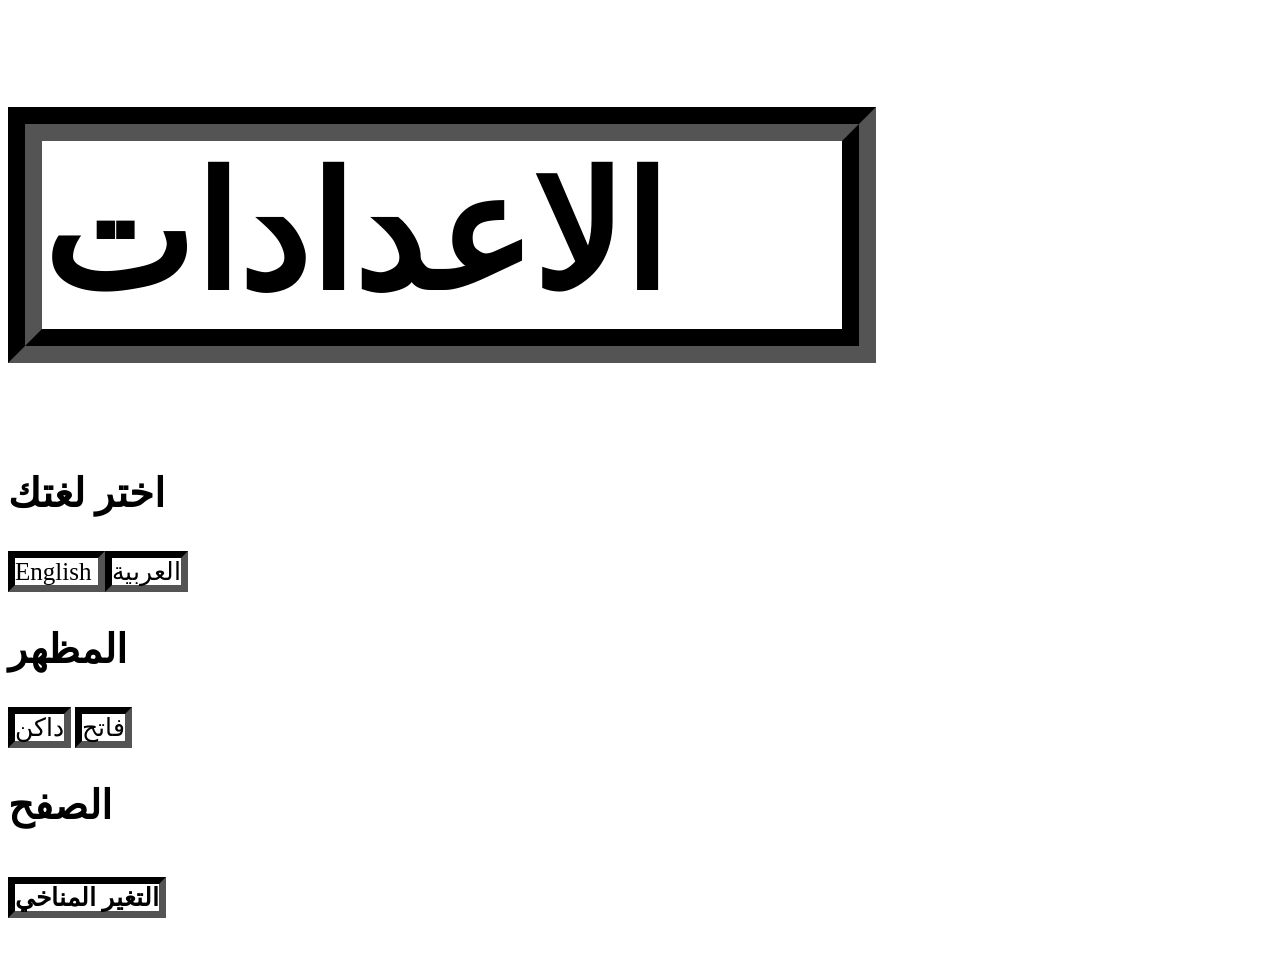
<file: arabic-climate-settings.html>
<!DOCTYPE html>
<html>

<head>
  <meta charset="UTF-8">
  <meta name="viewport" content="width=device-width, initial-scale=1">
  <title>MA3LOMATY settings</title>
  <link rel="stylesheet" href="st.css">
</head>
<body>
  <h1>الاعدادات</h1>
  <h3>اختر لغتك</h3>
  <a href="climate.html"> English </a> 
  <a href="arabic-climate.html">العربية</a>
  <h3>المظهر</h3>
  <a href="arabic-climate.html"> فاتح</a>
  <a href="dark-arabic-climate.html">داكن</a>
  <h3>الصفح<h3>
   <a href="arabic-climate.html">التغير المناخي </a>
</body>

</html>
</file>
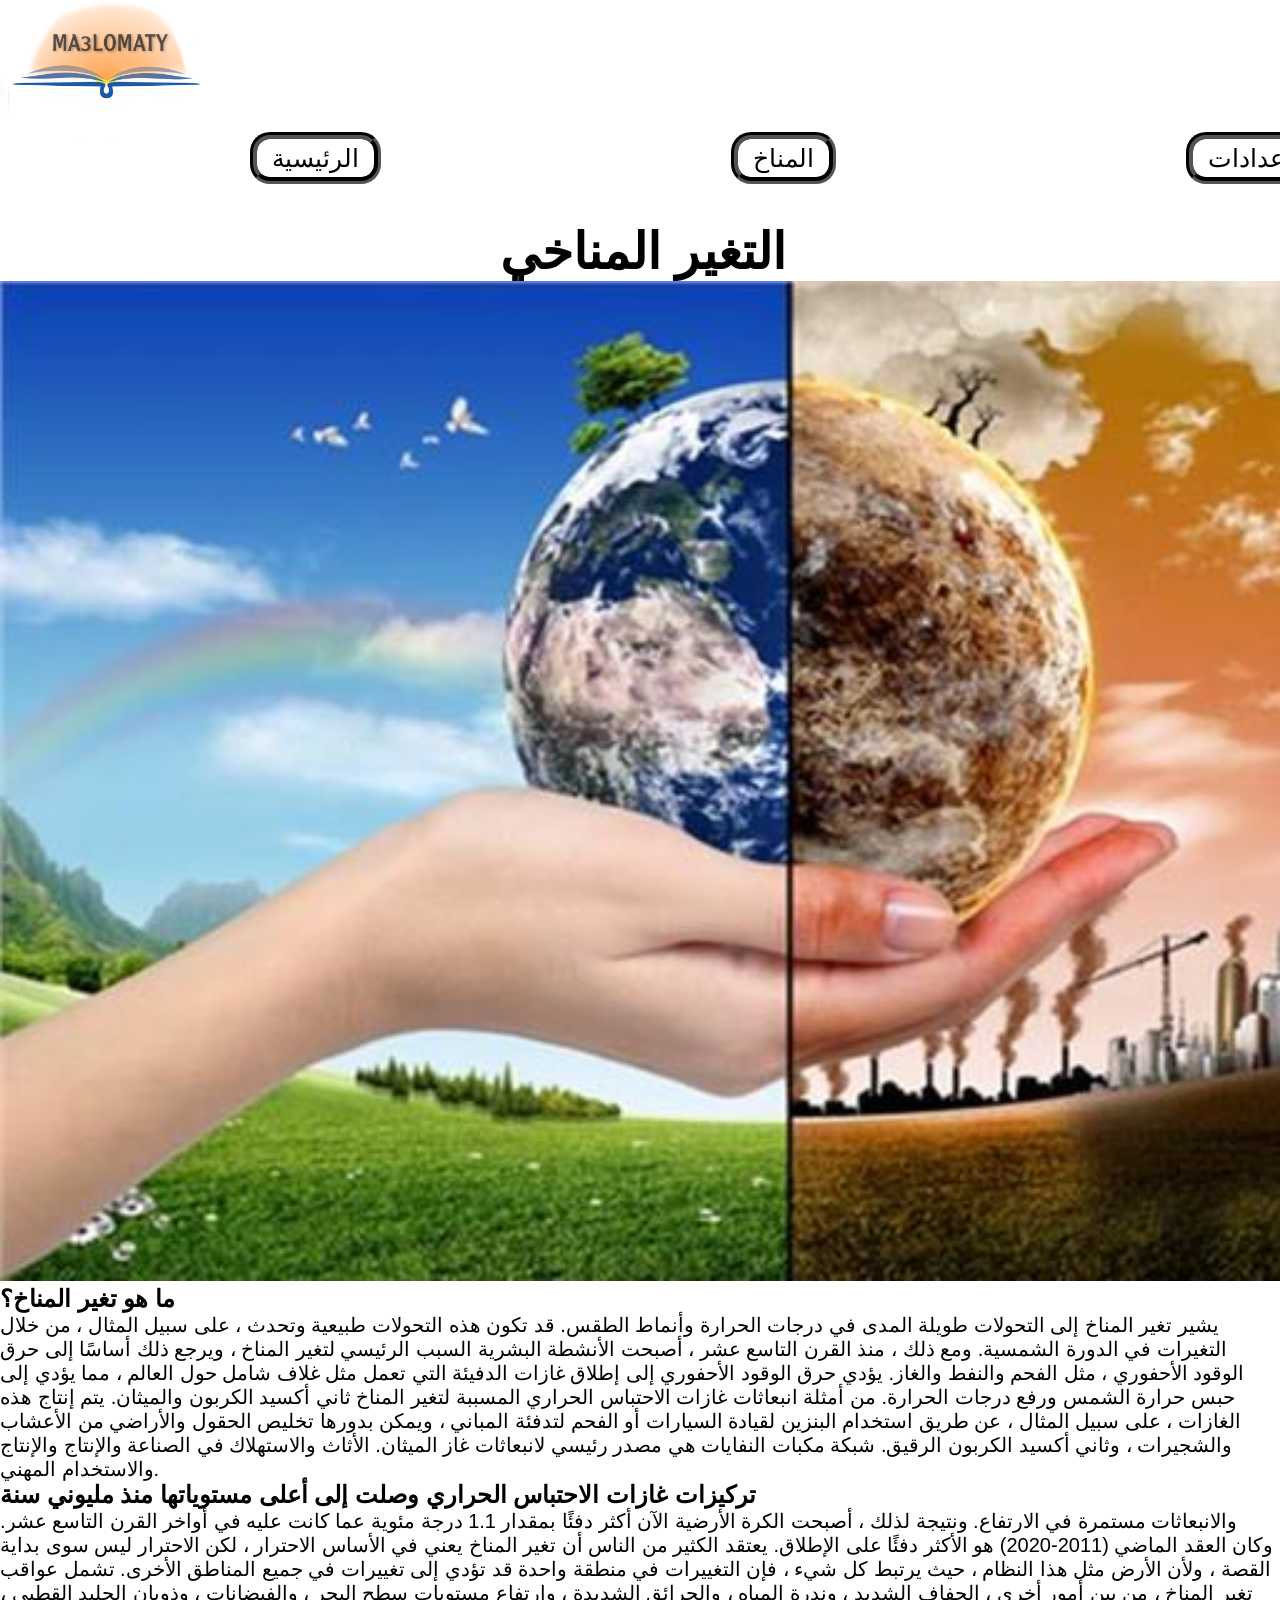
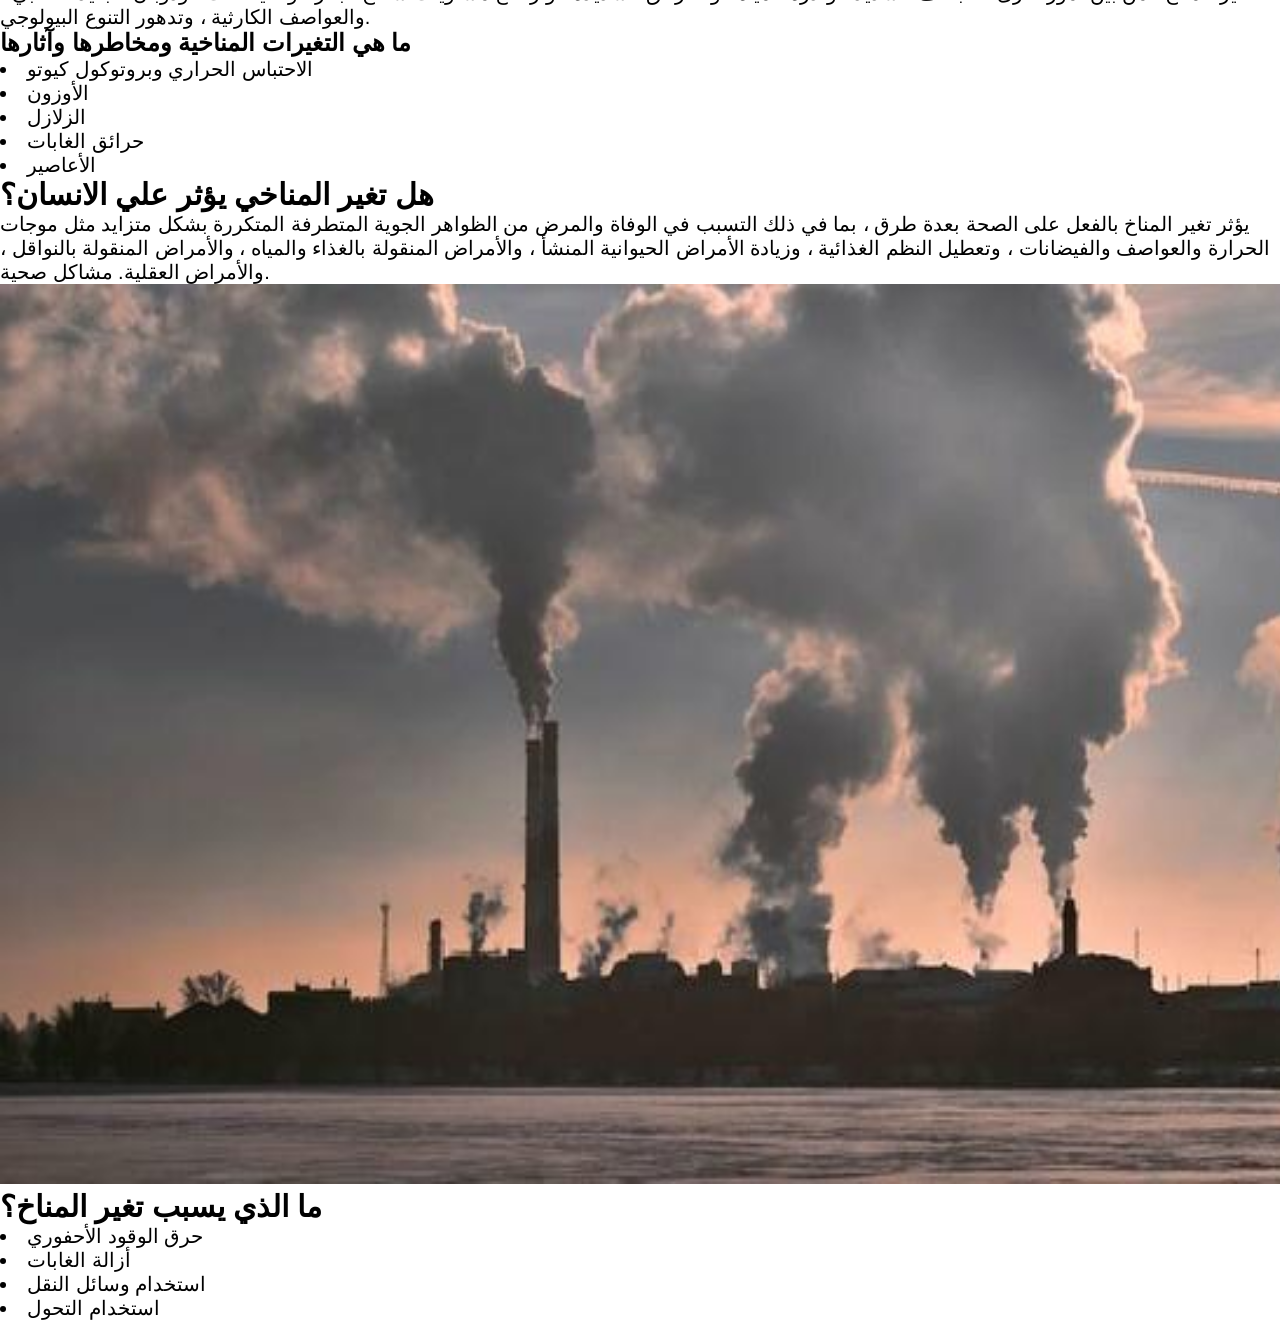
<file: arabic-climate.html>
<!DOCTYPE html>
<html lang="en">
<head>
  <meta charset="UTF-8">
  <meta http-equiv="X-UA-Compatible" content="IE=Edge">
   <meta name="description" content="information about climate change">
  <title>MA3LOMATY</title>
  <link rel="stylesheet" href="p2.css">
</head>
<body>
  <img src="1.png"alt="logo" width="200px">
    <header>
      <ul>
        <li><a href="index.html">الرئيسية</a></li>
        <li><a href="#">المناخ</a></li>
        <li><a href="arabic-climate-settings.html">الاعدادات</a></li>
      </ul>
    </header>
    <h1>التغير المناخي</h1>
<img src="5.jpg" alt="photo" width="1500px">
<h2>ما هو تغير المناخ؟</h2>
<p>يشير تغير المناخ إلى التحولات طويلة المدى في درجات الحرارة وأنماط الطقس. قد تكون هذه التحولات طبيعية وتحدث ، على سبيل المثال ، من خلال التغيرات في الدورة الشمسية. ومع ذلك ، منذ القرن التاسع عشر ، أصبحت الأنشطة البشرية السبب الرئيسي لتغير المناخ ، ويرجع ذلك أساسًا إلى حرق الوقود الأحفوري ، مثل الفحم والنفط والغاز. يؤدي حرق الوقود الأحفوري إلى إطلاق غازات الدفيئة التي تعمل مثل غلاف شامل حول العالم ، مما يؤدي إلى حبس حرارة الشمس ورفع درجات الحرارة. من أمثلة انبعاثات غازات الاحتباس الحراري المسببة لتغير المناخ ثاني أكسيد الكربون والميثان. يتم إنتاج هذه الغازات ، على سبيل المثال ، عن طريق استخدام البنزين لقيادة السيارات أو الفحم لتدفئة المباني ، ويمكن بدورها تخليص الحقول والأراضي من الأعشاب والشجيرات ، وثاني أكسيد الكربون الرقيق. شبكة مكبات النفايات هي مصدر رئيسي لانبعاثات غاز الميثان. الأثاث والاستهلاك في الصناعة والإنتاج والإنتاج والاستخدام المهني.</p>
<h2>
تركيزات غازات الاحتباس الحراري وصلت إلى أعلى مستوياتها منذ مليوني سنة</h2>
<p>
والانبعاثات مستمرة في الارتفاع. ونتيجة لذلك ، أصبحت الكرة الأرضية الآن أكثر دفئًا بمقدار 1.1 درجة مئوية عما كانت عليه في أواخر القرن التاسع عشر. وكان العقد الماضي (2011-2020) هو الأكثر دفئًا على الإطلاق. يعتقد الكثير من الناس أن تغير المناخ يعني في الأساس الاحترار ، لكن الاحترار ليس سوى بداية القصة ، ولأن الأرض مثل هذا النظام ، حيث يرتبط كل شيء ، فإن التغييرات في منطقة واحدة قد تؤدي إلى تغييرات في جميع المناطق الأخرى. تشمل عواقب تغير المناخ ، من بين أمور أخرى ، الجفاف الشديد ، وندرة المياه ، والحرائق الشديدة ، وارتفاع مستويات سطح البحر ، والفيضانات ، وذوبان الجليد القطبي ، والعواصف الكارثية ، وتدهور التنوع البيولوجي.
</p>
<h2> ما هي التغيرات المناخية ومخاطرها وآثارها </h2>
  <li> الاحتباس الحراري وبروتوكول كيوتو </li>
  <li> الأوزون </ li>
  <li> الزلازل </ li>
  <li> حرائق الغابات </ li>
  <li> الأعاصير </ li>
<h2>هل تغير المناخي يؤثر علي الانسان؟</h2>
<p>يؤثر تغير المناخ بالفعل على الصحة بعدة طرق ، بما في ذلك التسبب في الوفاة والمرض من الظواهر الجوية المتطرفة المتكررة بشكل متزايد مثل موجات الحرارة والعواصف والفيضانات ، وتعطيل النظم الغذائية ، وزيادة الأمراض الحيوانية المنشأ ، والأمراض المنقولة بالغذاء والمياه ، والأمراض المنقولة بالنواقل ، والأمراض العقلية. مشاكل صحية.</p>
<img src="3.jpg" alt="photo" width="1500px" height="900px">
<h2>ما الذي يسبب تغير المناخ؟</h2>
<li>حرق الوقود الأحفوري</li>
<li>أزالة الغابات</li>
<li>استخدام وسائل النقل</li>
<li>استخدام التحول</li>
  <script>
    window.alert('اهلاً بك في صفحة تغير المناخ!')
  </script>
</body>
</html>
</file>
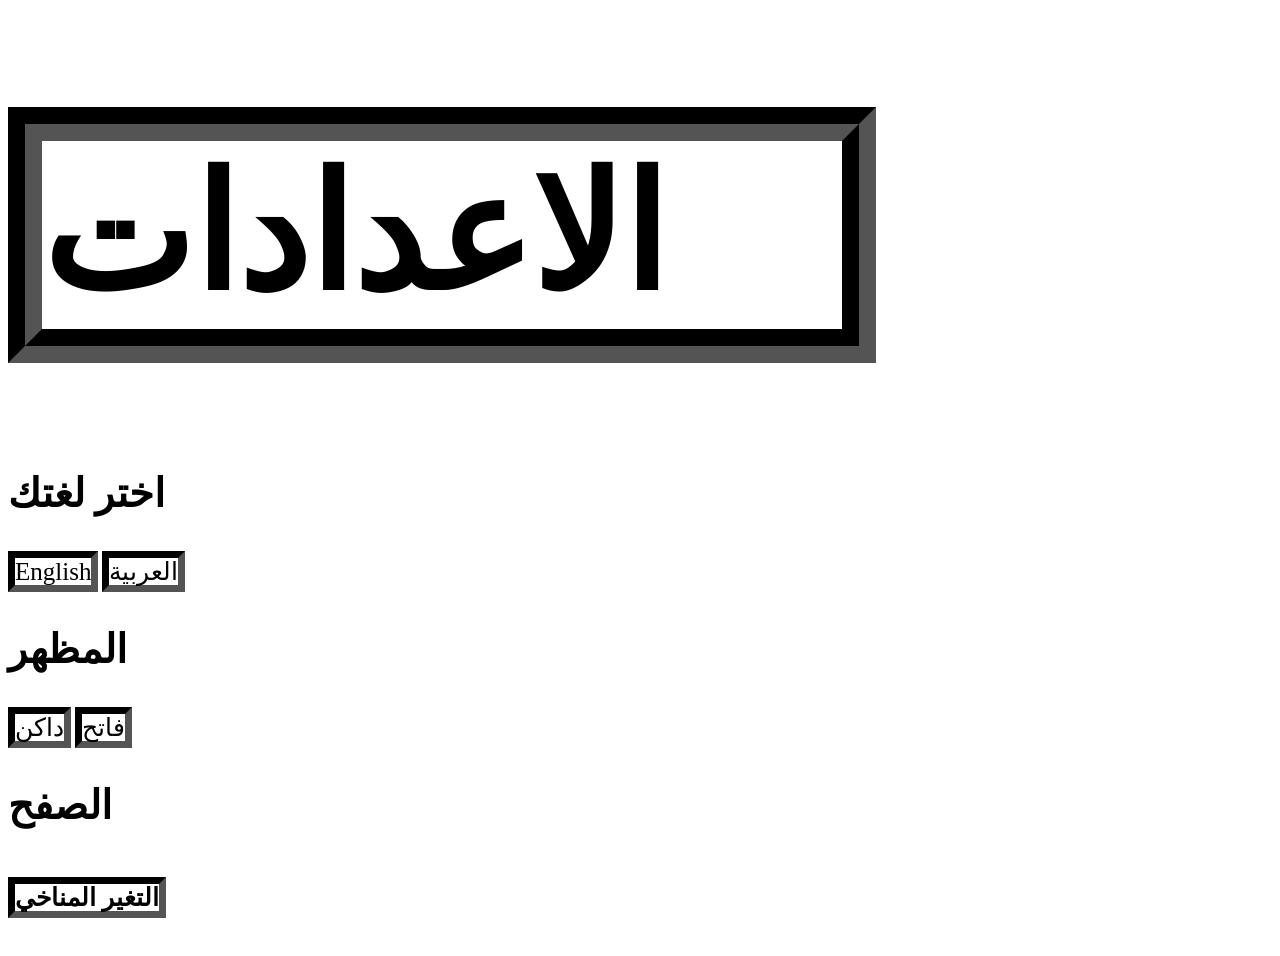
<file: arabic-home-settings.html>
<!DOCTYPE html>
<html>

<head>
  <meta charset="UTF-8">
  <meta name="viewport" content="width=device-width, initial-scale=1">
  <title>MA3LOMATY settings</title>
  <link rel="stylesheet" href="ss.css">
</head>

<body>
  <h1>الاعدادات</h1>
  <h3>اختر لغتك</h3>
  <a href="index.html"> English</a> 
  <a href="arabic-home.html">العربية</a>
  <h3>المظهر</h3>
  <a href="arabic-home.html"> فاتح</a>
  <a href="dark-arabic-home.html">داكن</a>
  <h3>الصفح<h3>
   <a href="climate.html">التغير المناخي </a>
</body>

</html>
</file>
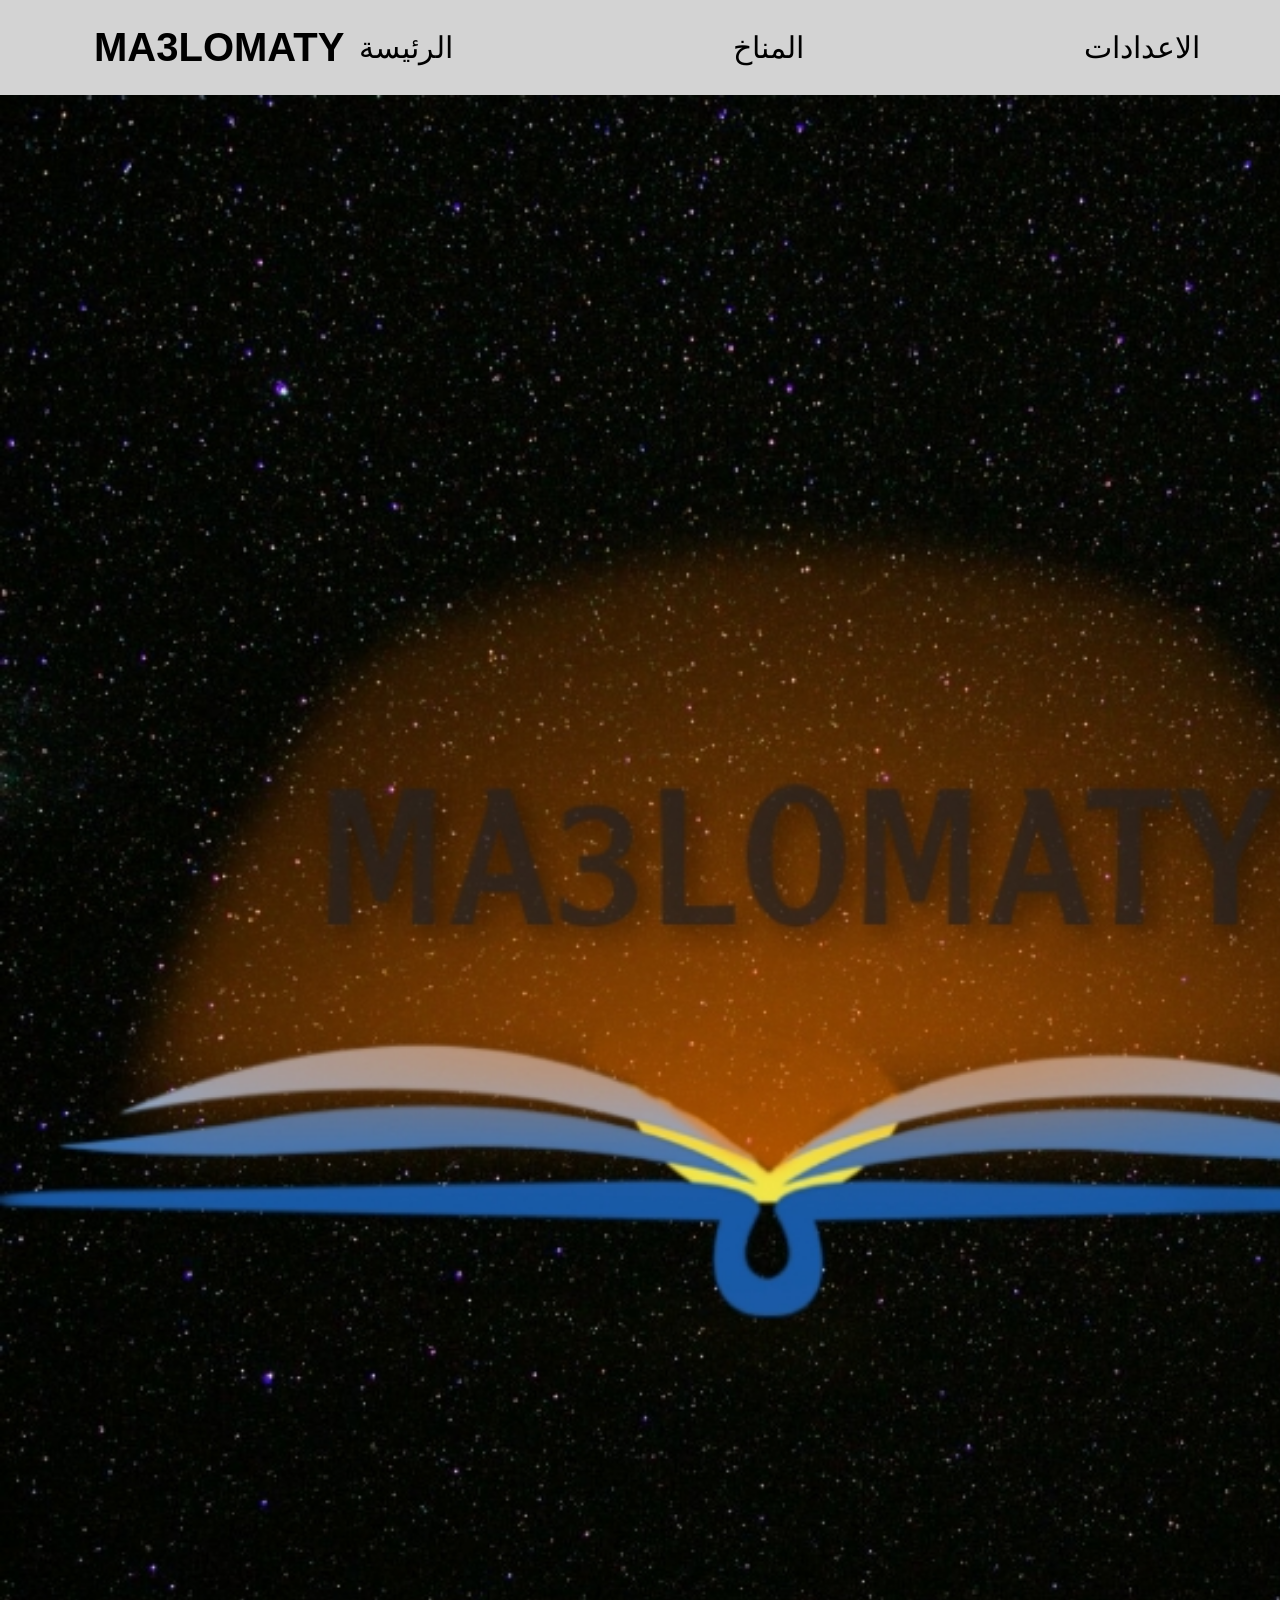
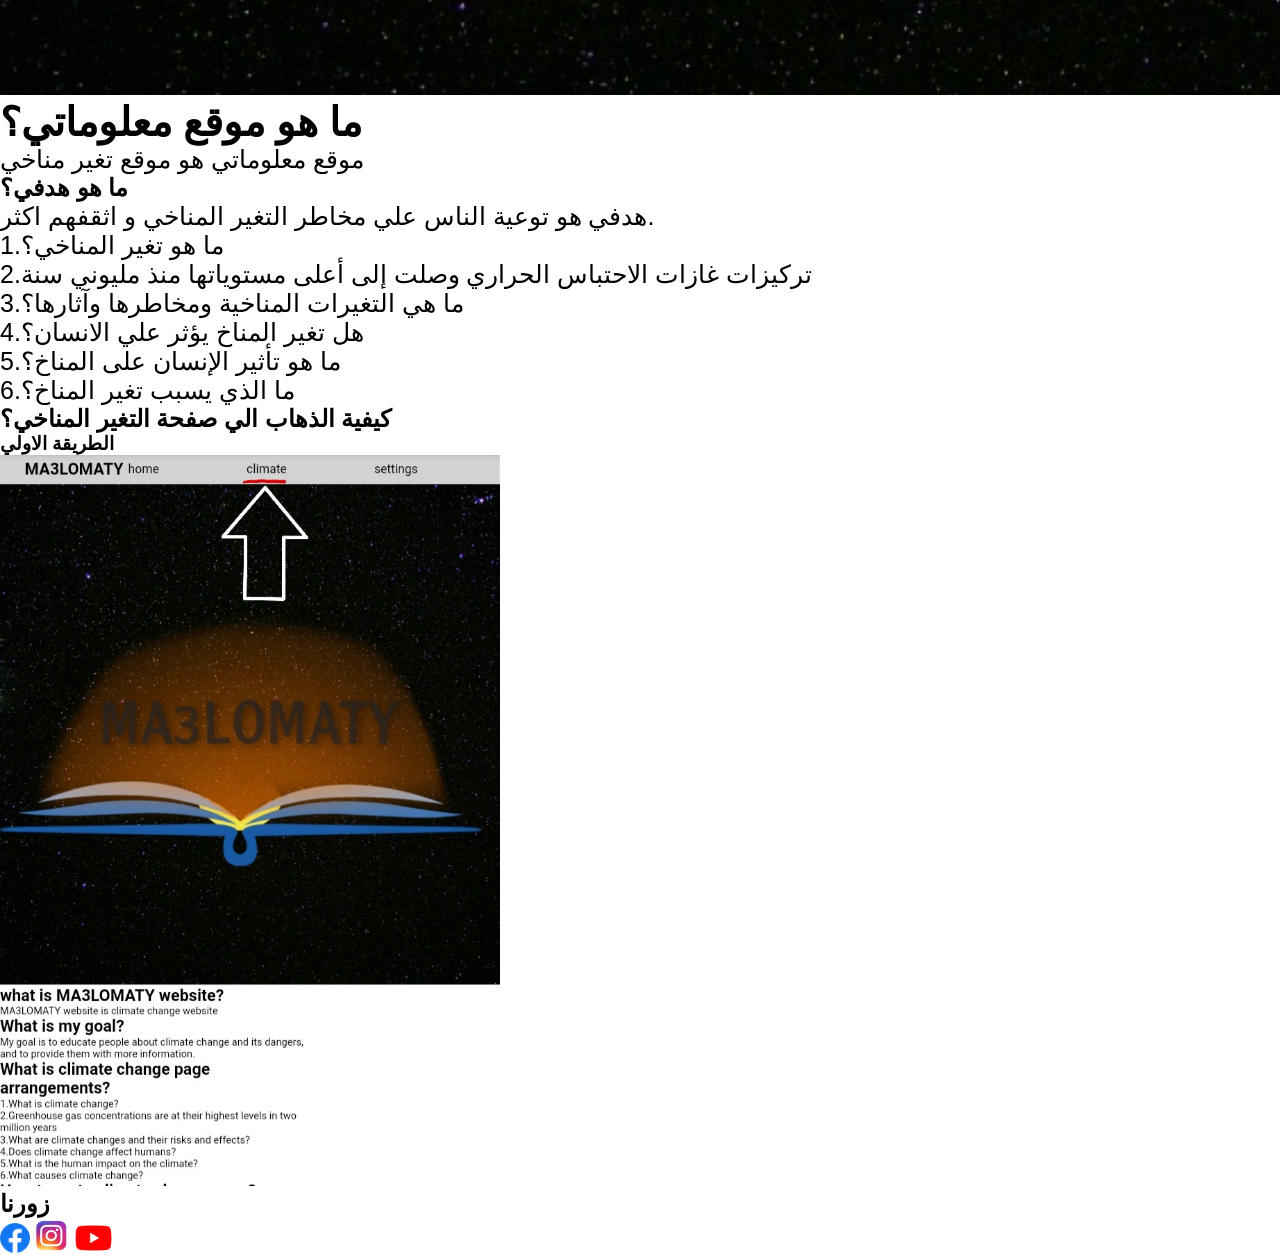
<file: arabic-home.html>
<!DOCTYPE html>
<html lang="en">
<head>
  <meta charset="UTF-8">
  <meta http-equiv="X-UA-Compatible" content="IE=Edge">
  <meta name="viewport" content="الصفحة الرئيسية لموقع معلوماتي">
  <title>ma3lomaty|معلوماتي</title>
  <link rel="stylesheet" href="a.css">
</head>
<body>
  <nav>
  <header>
   <h1><a href="#"class="logo">MA3LOMATY</a></h1>
   <ul>
     <li><a href="#">الرئيسة</a></li>
     <li><a href="arabic-climate.html">المناخ</a></li>
     <li><a href="arabic-home-settings.html">الاعدادات</a></li>
        </ul>
      </header>
  </nav>
   <img src="68.jpg" width="1600px">
     <h1>ما هو موقع معلوماتي؟</h2>
     <p>موقع معلوماتي هو موقع تغير مناخي</p>
     <h2>ما هو هدفي؟</h2>
     <p>هدفي هو توعية الناس علي مخاطر التغير المناخي و اثقفهم اكثر.</p>
     
    <p>1.ما هو تغير المناخي؟</p>
    <p>2.تركيزات غازات الاحتباس الحراري وصلت إلى أعلى مستوياتها منذ مليوني سنة</p>
    <p>3.ما هي التغيرات المناخية ومخاطرها وآثارها؟</p>
    <p>4.هل تغير المناخ يؤثر علي الانسان؟</p>
    <p>5.ما هو تأثير الإنسان على المناخ؟</p>
    <p>6.ما الذي يسبب تغير المناخ؟</p>
    <h2>كيفية الذهاب الي صفحة التغير المناخي؟</h2>
    <h3>الطريقة الاولي</h3>
  <img src="/Climate1.jpg" alt="photo" width="500" class="logo-1"><br>
   </p>
   
   <h2>زورنا</h2>
   <a href="https://www.facebook.com/profile.php?id=100061748866258&mibextid=ZbWKwL"><img src="/1024px-Facebook_Logo_(2019).png" width="30px"></a>
     <a href="https://instagram.com/ma3lomaty100?igshid=ZDdkNTZiNTM="><img src="/20221224_195354.png" width="35px" height="35px"></a>
     <a href="https://youtube.com/@ma3lomaty305"><img src="/20221224_195735.png" width="40px"></a>
  <script>
    window.alert('اهلاً بك في موقع معلوماتي!')
  </script>
</body>
</html>
</file>
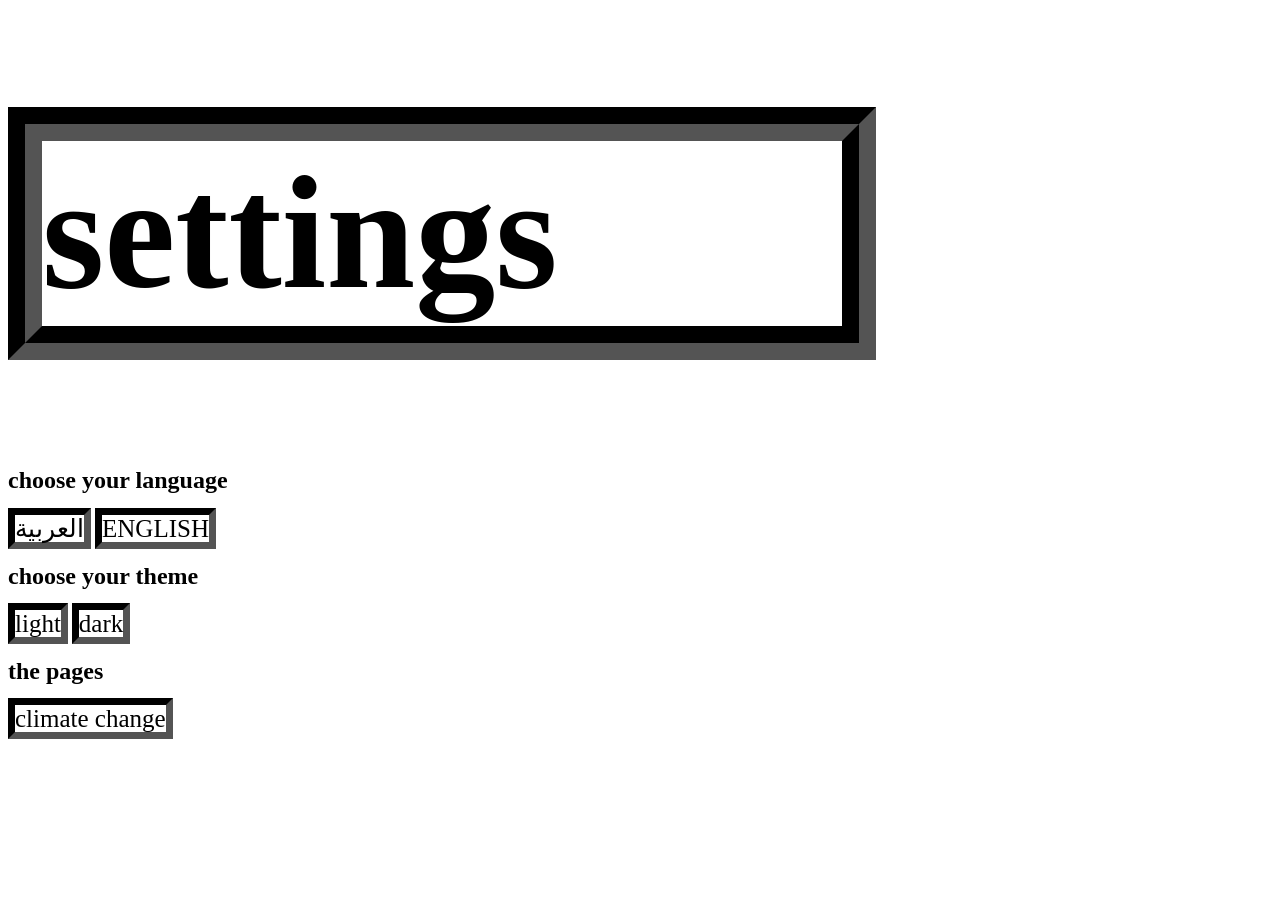
<file: climate-sittings.html>
<!DOCTYPE html>
<html>

<head>
  <meta charset="UTF-8">
  <meta name="viewport" content="width=device-width, initial-scale=1">
  <title>MA3LOMATY settings</title>
  <link rel="stylesheet" href="s.css">
</head>

<body>
  <h1>settings</h1>
  <h2>choose your language</h2>
  <a href="arabic-climate.html">العربية</a>
  <a href="climate.html">  ENGLISH</a>
  <h2>choose your theme</h2>
  <a href="climate.html"> light</a>
  <a href="dark-climate.html">dark</a>
  <h2>the pages</h2>
  <a href="climate.html">climate change</a>
</body>

</html>
</file>
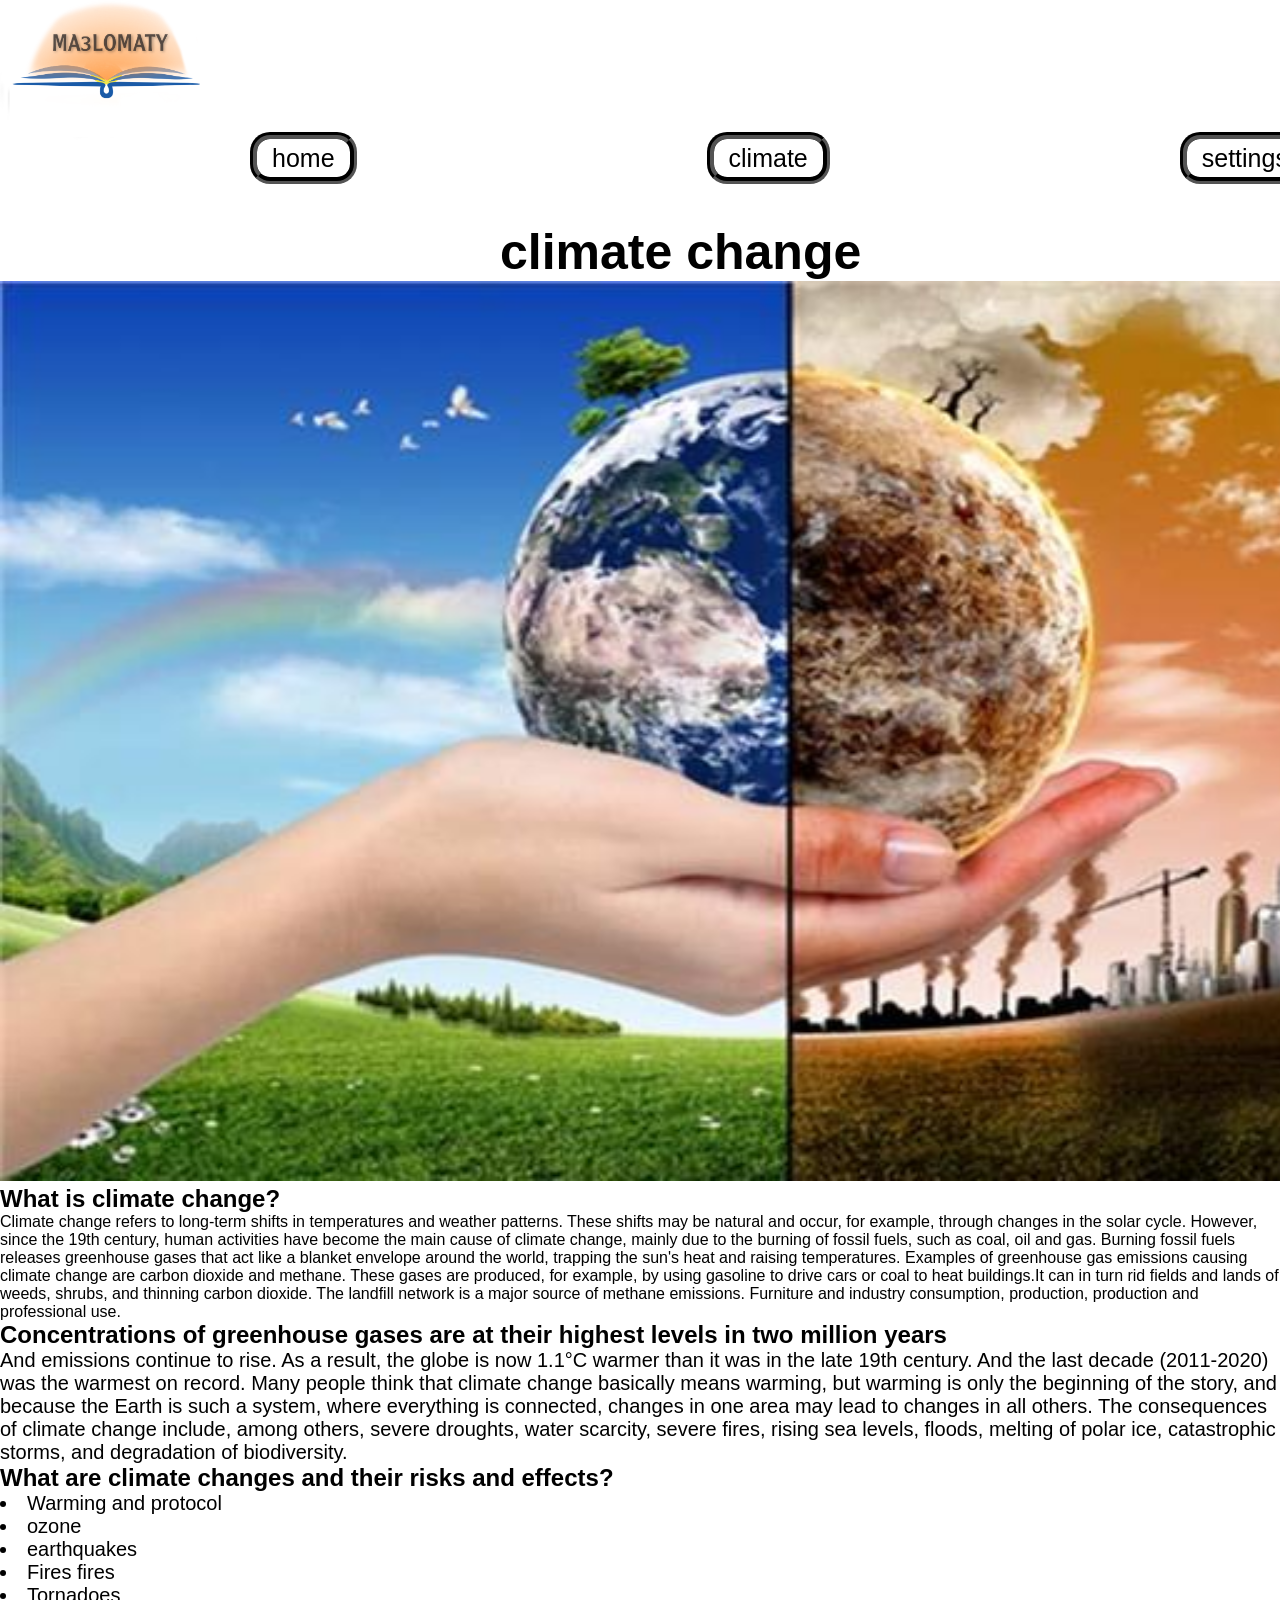
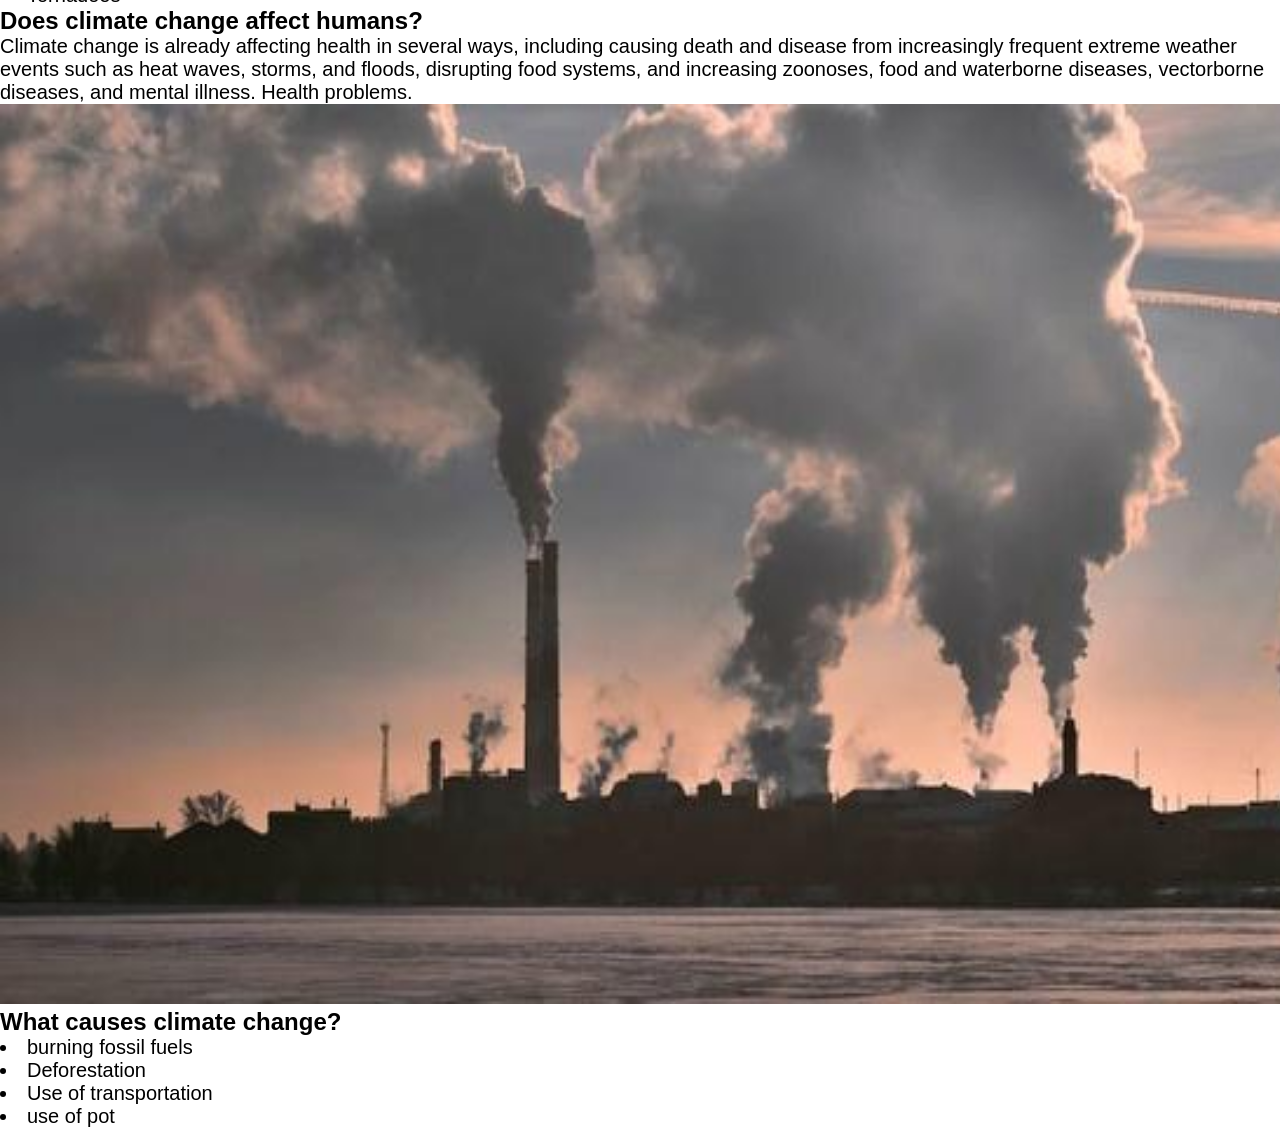
<file: climate.html>
<!DOCTYPE html>
<html lang="en">

<head>
  <meta charset="UTF-8">
  <meta name="description" content="information about climate change">
  <title>MA3LOMATY</title>
  <link rel="stylesheet" href="p.css">
</head>
<body>
  <img src="1.png" alt="logo" width="200px">
  <header>
    <ul>
      <li><a href="index.html">home</a></li>
      <li><a href="#">climate</a>
      <li><a href="climate.html">settings</a>
    </ul>
  </header>
  <h1>climate change</h1>
  <img src="5.jpg" alt="photo" width="1500px" height="900px">
  <h2>What is climate change?</h2 <p>Climate change refers to long-term shifts in temperatures and weather patterns. These shifts may be natural and occur, for example, through changes in the solar cycle. However, since the 19th century, human activities have become the main cause of climate change, mainly due to the burning of fossil fuels, such as coal, oil and gas. Burning fossil fuels releases greenhouse gases that act like a blanket envelope around the world, trapping the sun's heat and raising temperatures. Examples of greenhouse gas emissions causing climate change are carbon dioxide and methane. These gases are produced, for example, by using gasoline to drive cars or coal to heat buildings.It can in turn rid fields and lands of weeds, shrubs, and thinning carbon dioxide. The landfill network is a major source of methane emissions. Furniture and industry consumption, production, production and professional use.</p>
  <h2>Concentrations of greenhouse gases are at their highest levels in two million years</h2>
  <p>And emissions continue to rise. As a result, the globe is now 1.1°C warmer than it was in the late 19th century. And the last decade (2011-2020) was the warmest on record. Many people think that climate change basically means warming, but warming is only the beginning of the story, and because the Earth is such a system, where everything is connected, changes in one area may lead to changes in all others. The consequences of climate change include, among others, severe droughts, water scarcity, severe fires, rising sea levels, floods, melting of polar ice, catastrophic storms, and degradation of biodiversity.</p>
  <h2>What are climate changes and their risks and effects?</h2>
  <li>Warming and protocol</li>
  <li>ozone</li>
  <li>earthquakes</li>
  <li>Fires fires</li>
  <li>Tornadoes</li>
  <h2>Does climate change affect humans?</h2>
  <p>Climate change is already affecting health in several ways, including causing death and disease from increasingly frequent extreme weather events such as heat waves, storms, and floods, disrupting food systems, and increasing zoonoses, food and waterborne diseases, vectorborne diseases, and mental illness. Health problems.</p>
  <img src="3.jpg" alt="photo" width="1500px" height="900px">
  <h2> What causes climate change? </h2>
  <li>burning fossil fuels</li>
  <li>Deforestation</li>
  <li>Use of transportation</li>
  <li>use of pot</li>
  <script>
    window.alert('welcome to climate change page!')
  </script>
</body>
</html>
</file>
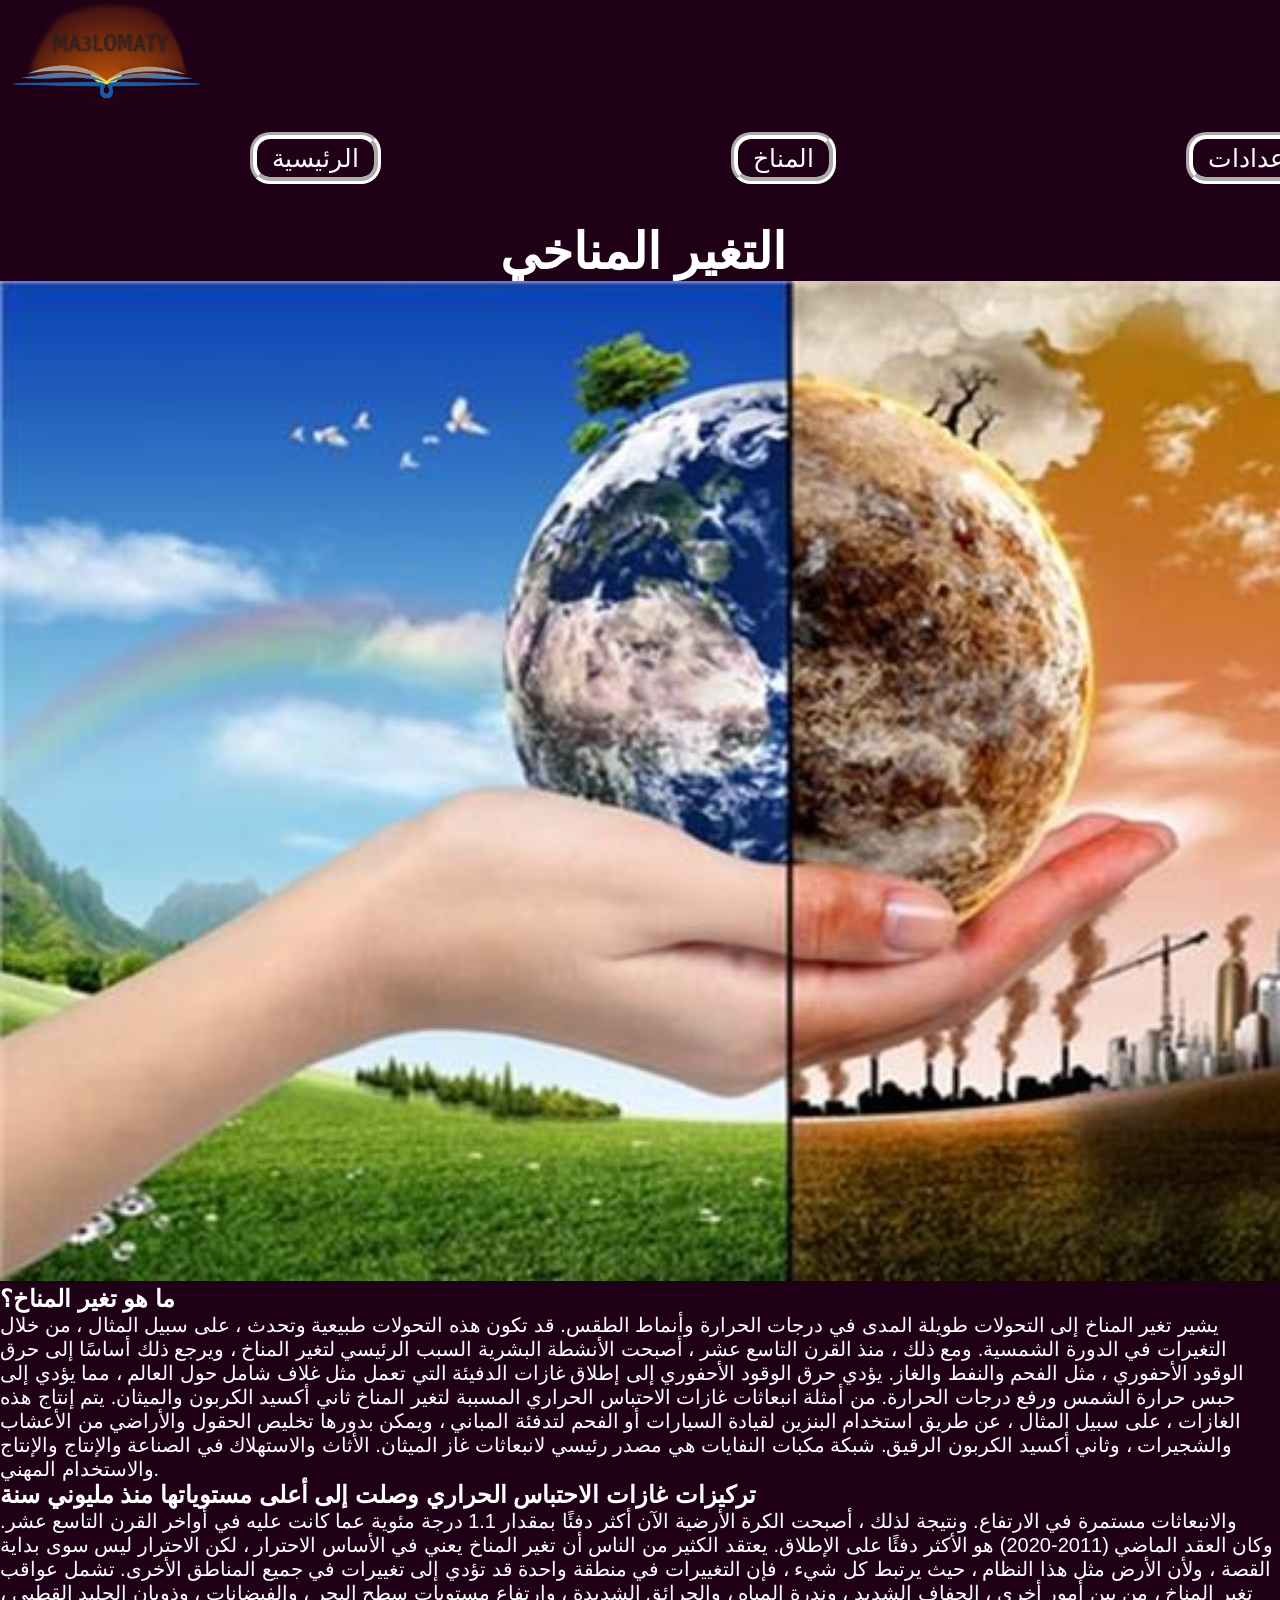
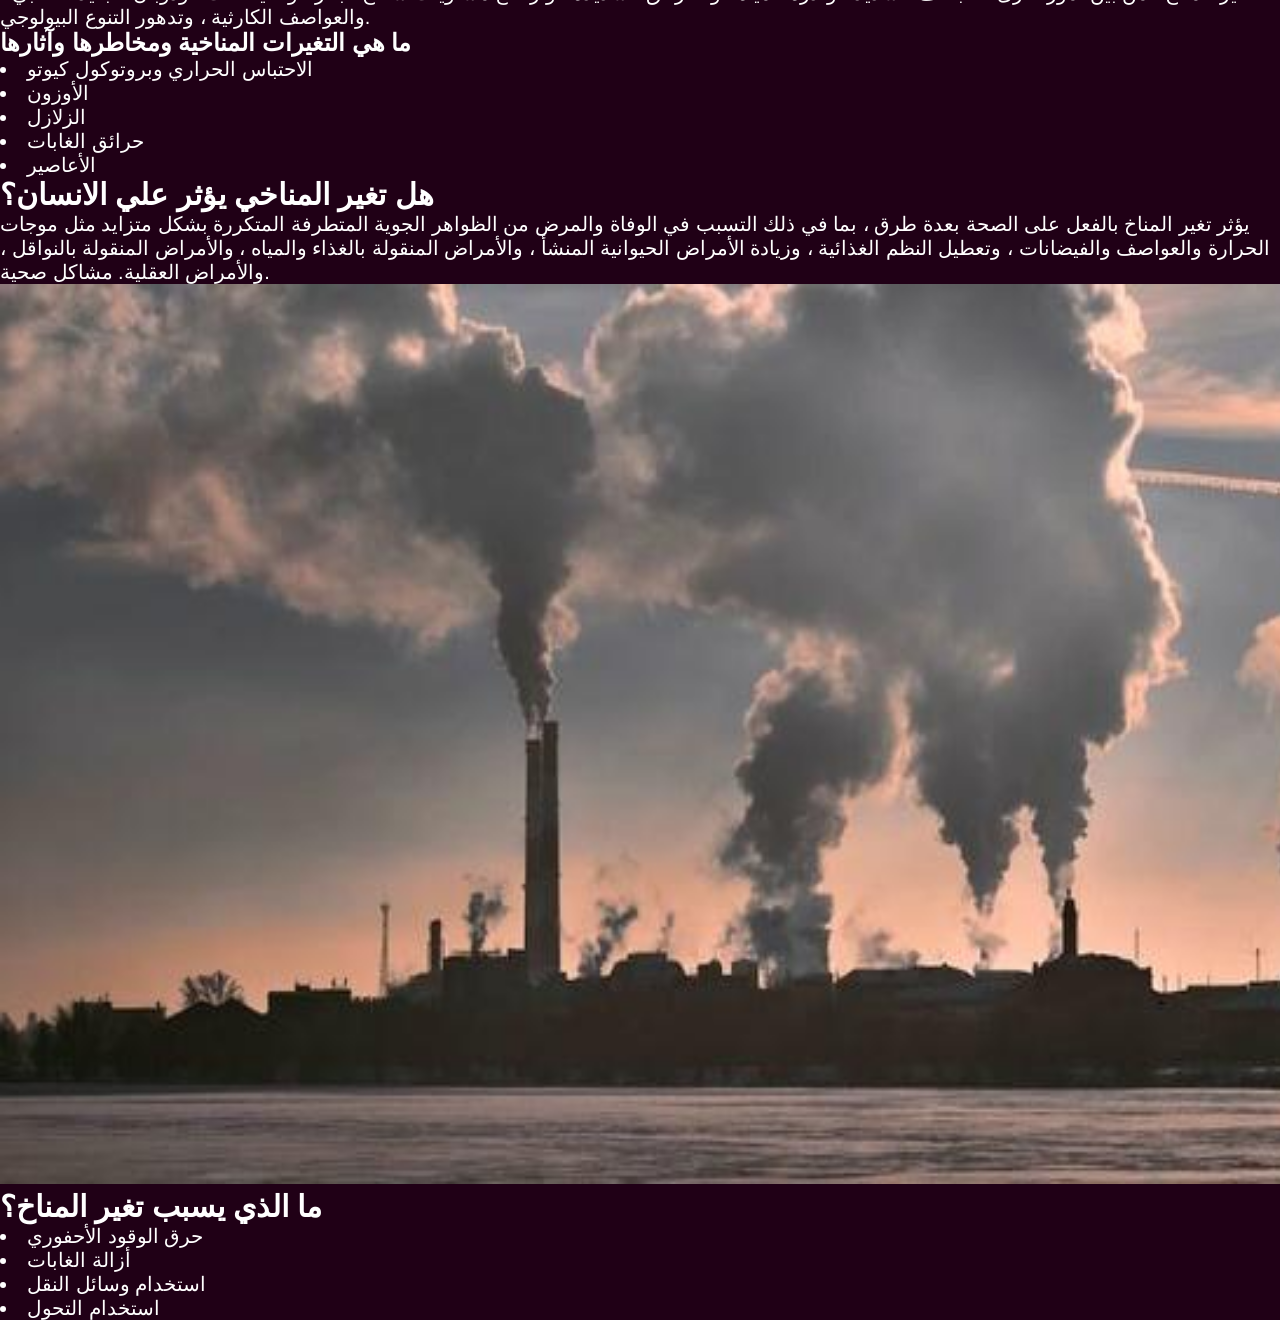
<file: dark-arabic-climate.html>
<!DOCTYPE html>
<html lang="en">
<head>
  <meta charset="UTF-8">
  <meta http-equiv="X-UA-Compatible" content="IE=Edge">
   <meta name="description" content="information about climate change">
  <title>MA3LOMATY</title>
  <link rel="stylesheet" href="p22.css">
</head>
<body>
  <img src="1.png"alt="logo" width="200px">
    <header>
      <ul>
        <li><a href="index.html">الرئيسية</a></li>
        <li><a href="#">المناخ</a></li>
        <li><a href="arabic-climate-settings.html">الاعدادات</a></li>
      </ul>
    </header>
    <h1>التغير المناخي</h1>
<img src="5.jpg" alt="photo" width="1500px">
<h2>ما هو تغير المناخ؟</h2>
<p>يشير تغير المناخ إلى التحولات طويلة المدى في درجات الحرارة وأنماط الطقس. قد تكون هذه التحولات طبيعية وتحدث ، على سبيل المثال ، من خلال التغيرات في الدورة الشمسية. ومع ذلك ، منذ القرن التاسع عشر ، أصبحت الأنشطة البشرية السبب الرئيسي لتغير المناخ ، ويرجع ذلك أساسًا إلى حرق الوقود الأحفوري ، مثل الفحم والنفط والغاز. يؤدي حرق الوقود الأحفوري إلى إطلاق غازات الدفيئة التي تعمل مثل غلاف شامل حول العالم ، مما يؤدي إلى حبس حرارة الشمس ورفع درجات الحرارة. من أمثلة انبعاثات غازات الاحتباس الحراري المسببة لتغير المناخ ثاني أكسيد الكربون والميثان. يتم إنتاج هذه الغازات ، على سبيل المثال ، عن طريق استخدام البنزين لقيادة السيارات أو الفحم لتدفئة المباني ، ويمكن بدورها تخليص الحقول والأراضي من الأعشاب والشجيرات ، وثاني أكسيد الكربون الرقيق. شبكة مكبات النفايات هي مصدر رئيسي لانبعاثات غاز الميثان. الأثاث والاستهلاك في الصناعة والإنتاج والإنتاج والاستخدام المهني.</p>
<h2>
تركيزات غازات الاحتباس الحراري وصلت إلى أعلى مستوياتها منذ مليوني سنة</h2>
<p>
والانبعاثات مستمرة في الارتفاع. ونتيجة لذلك ، أصبحت الكرة الأرضية الآن أكثر دفئًا بمقدار 1.1 درجة مئوية عما كانت عليه في أواخر القرن التاسع عشر. وكان العقد الماضي (2011-2020) هو الأكثر دفئًا على الإطلاق. يعتقد الكثير من الناس أن تغير المناخ يعني في الأساس الاحترار ، لكن الاحترار ليس سوى بداية القصة ، ولأن الأرض مثل هذا النظام ، حيث يرتبط كل شيء ، فإن التغييرات في منطقة واحدة قد تؤدي إلى تغييرات في جميع المناطق الأخرى. تشمل عواقب تغير المناخ ، من بين أمور أخرى ، الجفاف الشديد ، وندرة المياه ، والحرائق الشديدة ، وارتفاع مستويات سطح البحر ، والفيضانات ، وذوبان الجليد القطبي ، والعواصف الكارثية ، وتدهور التنوع البيولوجي.
</p>
<h2> ما هي التغيرات المناخية ومخاطرها وآثارها </h2>
  <li> الاحتباس الحراري وبروتوكول كيوتو </li>
  <li> الأوزون </ li>
  <li> الزلازل </ li>
  <li> حرائق الغابات </ li>
  <li> الأعاصير </ li>
<h2>هل تغير المناخي يؤثر علي الانسان؟</h2>
<p>يؤثر تغير المناخ بالفعل على الصحة بعدة طرق ، بما في ذلك التسبب في الوفاة والمرض من الظواهر الجوية المتطرفة المتكررة بشكل متزايد مثل موجات الحرارة والعواصف والفيضانات ، وتعطيل النظم الغذائية ، وزيادة الأمراض الحيوانية المنشأ ، والأمراض المنقولة بالغذاء والمياه ، والأمراض المنقولة بالنواقل ، والأمراض العقلية. مشاكل صحية.</p>
<img src="3.jpg" alt="photo" width="1500px" height="900px">
<h2>ما الذي يسبب تغير المناخ؟</h2>
<li>حرق الوقود الأحفوري</li>
<li>أزالة الغابات</li>
<li>استخدام وسائل النقل</li>
<li>استخدام التحول</li>
  <script>
    window.alert('اهلاً بك في صفحة تغير المناخ!')
  </script>
</body>
</html>
</file>
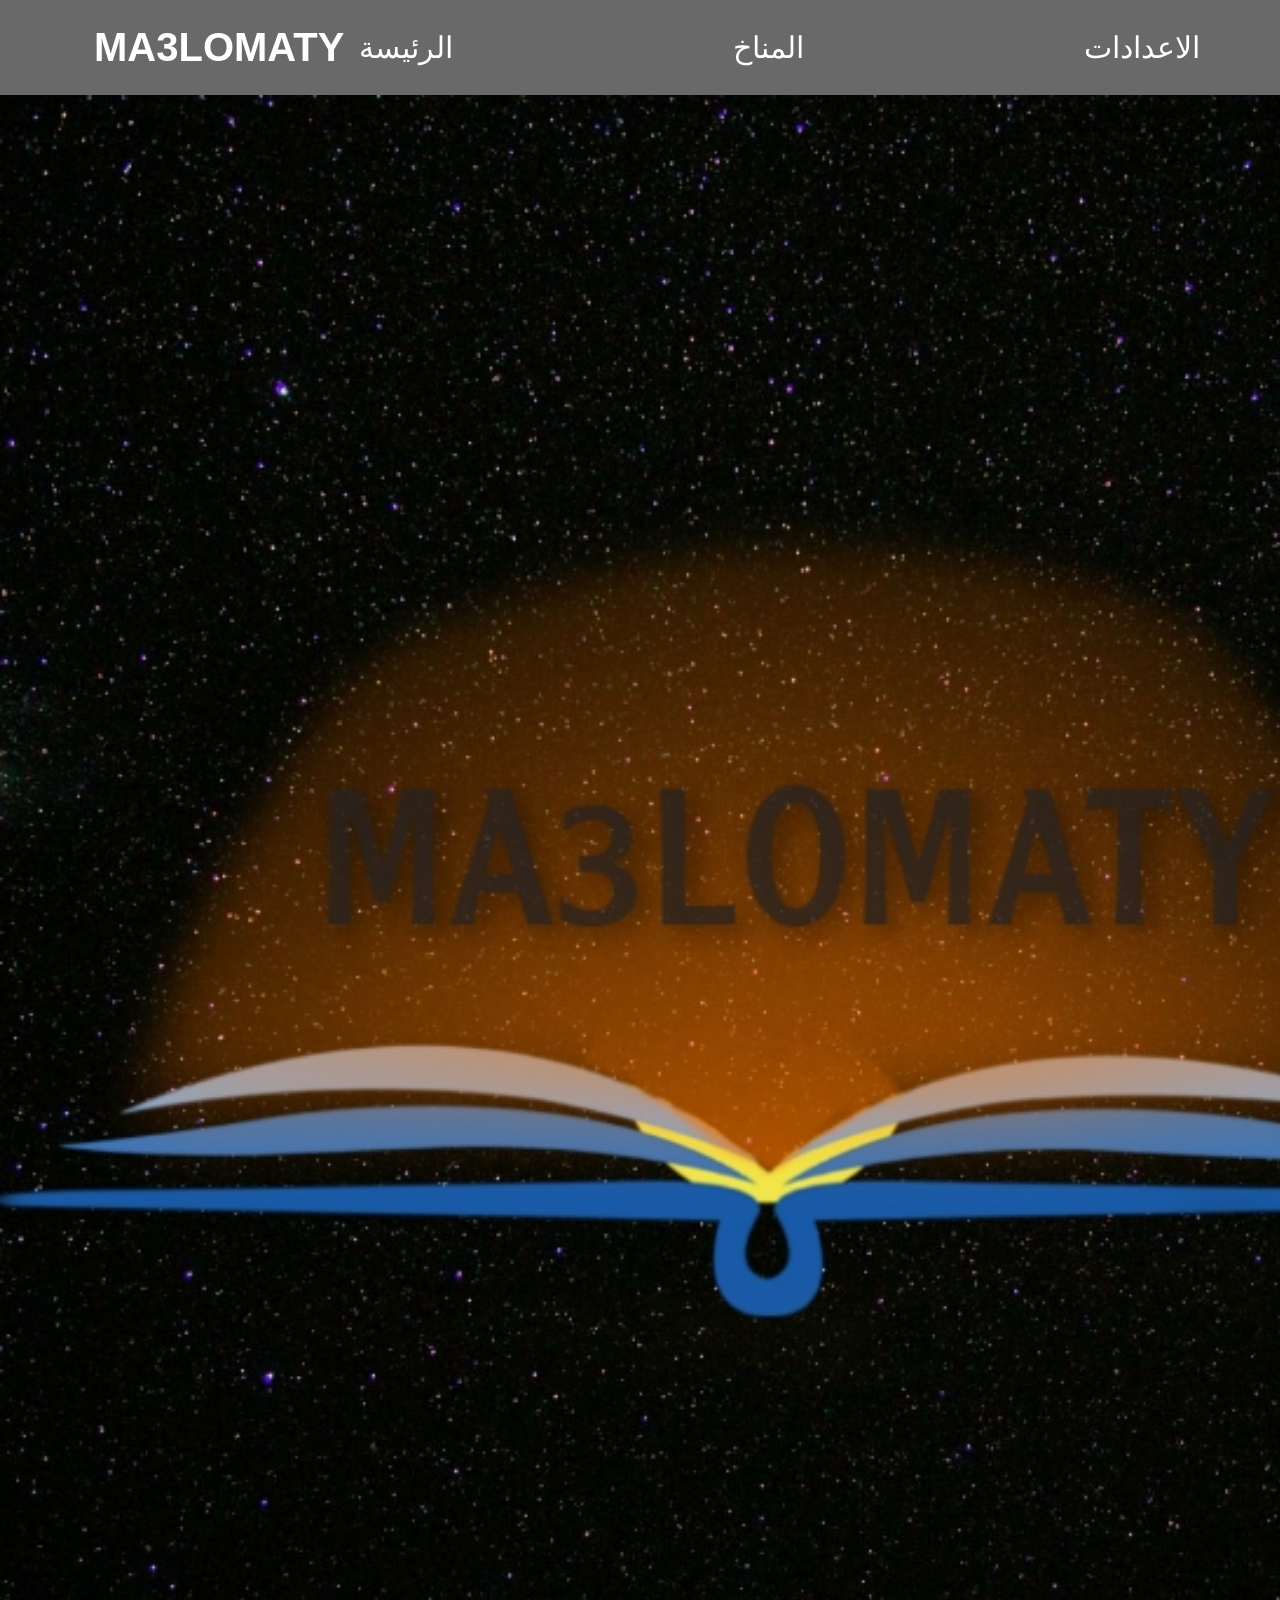
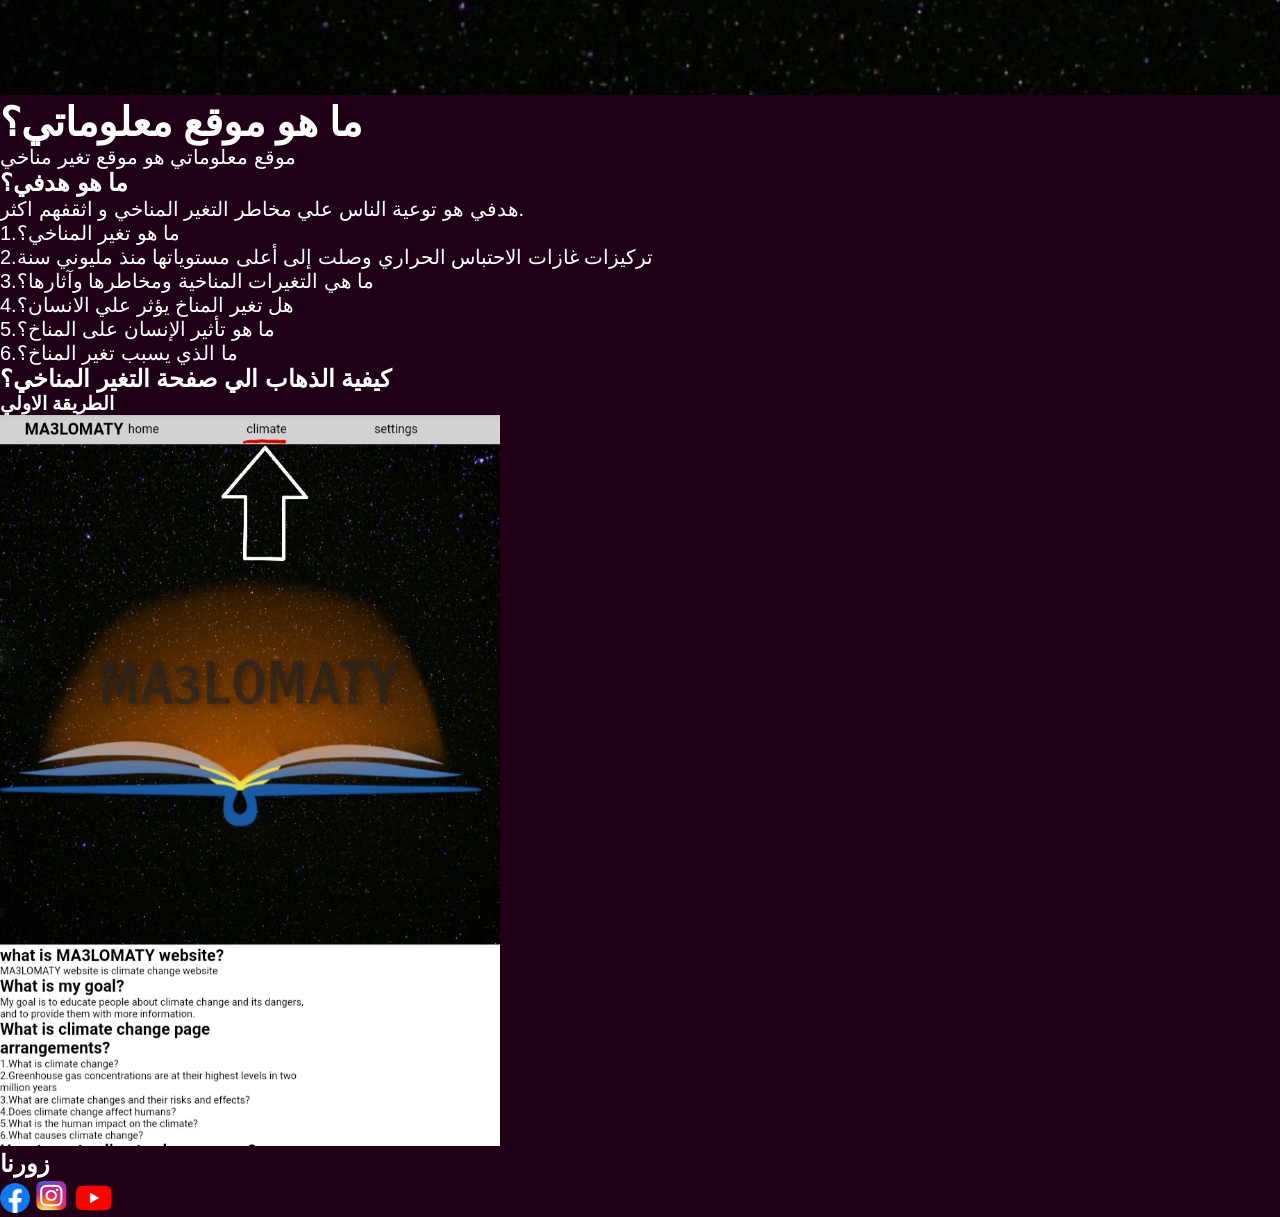
<file: dark-arabic-home.html>
<!DOCTYPE html>
<html lang="en">
<head>
  <meta charset="UTF-8">
  <meta http-equiv="X-UA-Compatible" content="IE=Edge">
  <meta name="viewport" content="الصفحة الرئيسية لموقع معلوماتي">
  <title>ma3lomaty|معلوماتي</title>
  <link rel="stylesheet" href="aa.css">
</head>
<body>
  <nav>
  <header>
   <h1><a href="#"class="logo">MA3LOMATY</a></h1>
   <ul>
     <li><a href="#">الرئيسة</a></li>
     <li><a href="climate.html">المناخ</a></li>
     <li><a href="arabic-climate-settings.html">الاعدادات</a></li>
        </ul>
      </header>
  </nav>
   <img src="68.jpg" width="1600px">
     <h1>ما هو موقع معلوماتي؟</h2>
     <p>موقع معلوماتي هو موقع تغير مناخي</p>
     <h2>ما هو هدفي؟</h2>
     <p>هدفي هو توعية الناس علي مخاطر التغير المناخي و اثقفهم اكثر.</p>
     
    <p>1.ما هو تغير المناخي؟</p>
    <p>2.تركيزات غازات الاحتباس الحراري وصلت إلى أعلى مستوياتها منذ مليوني سنة</p>
    <p>3.ما هي التغيرات المناخية ومخاطرها وآثارها؟</p>
    <p>4.هل تغير المناخ يؤثر علي الانسان؟</p>
    <p>5.ما هو تأثير الإنسان على المناخ؟</p>
    <p>6.ما الذي يسبب تغير المناخ؟</p>
    <h2>كيفية الذهاب الي صفحة التغير المناخي؟</h2>
    <h3>الطريقة الاولي</h3>
  <img src="/Climate1.jpg" alt="photo" width="500" class="logo-1"><br>
   </p>
   <h2>زورنا</h2>
   <a href="https://www.facebook.com/profile.php?id=100061748866258&mibextid=ZbWKwL"><img src="/1024px-Facebook_Logo_(2019).png" width="30px"></a>
     <a href="https://instagram.com/ma3lomaty100?igshid=ZDdkNTZiNTM="><img src="/20221224_195354.png" width="35px" height="35px"></a>
     <a href="https://youtube.com/@ma3lomaty305"><img src="/20221224_195735.png" width="40px"></a>
  <script>
    window.alert('Welcome to m3lomaty site!');
  </script>
</body>
</html>
</file>
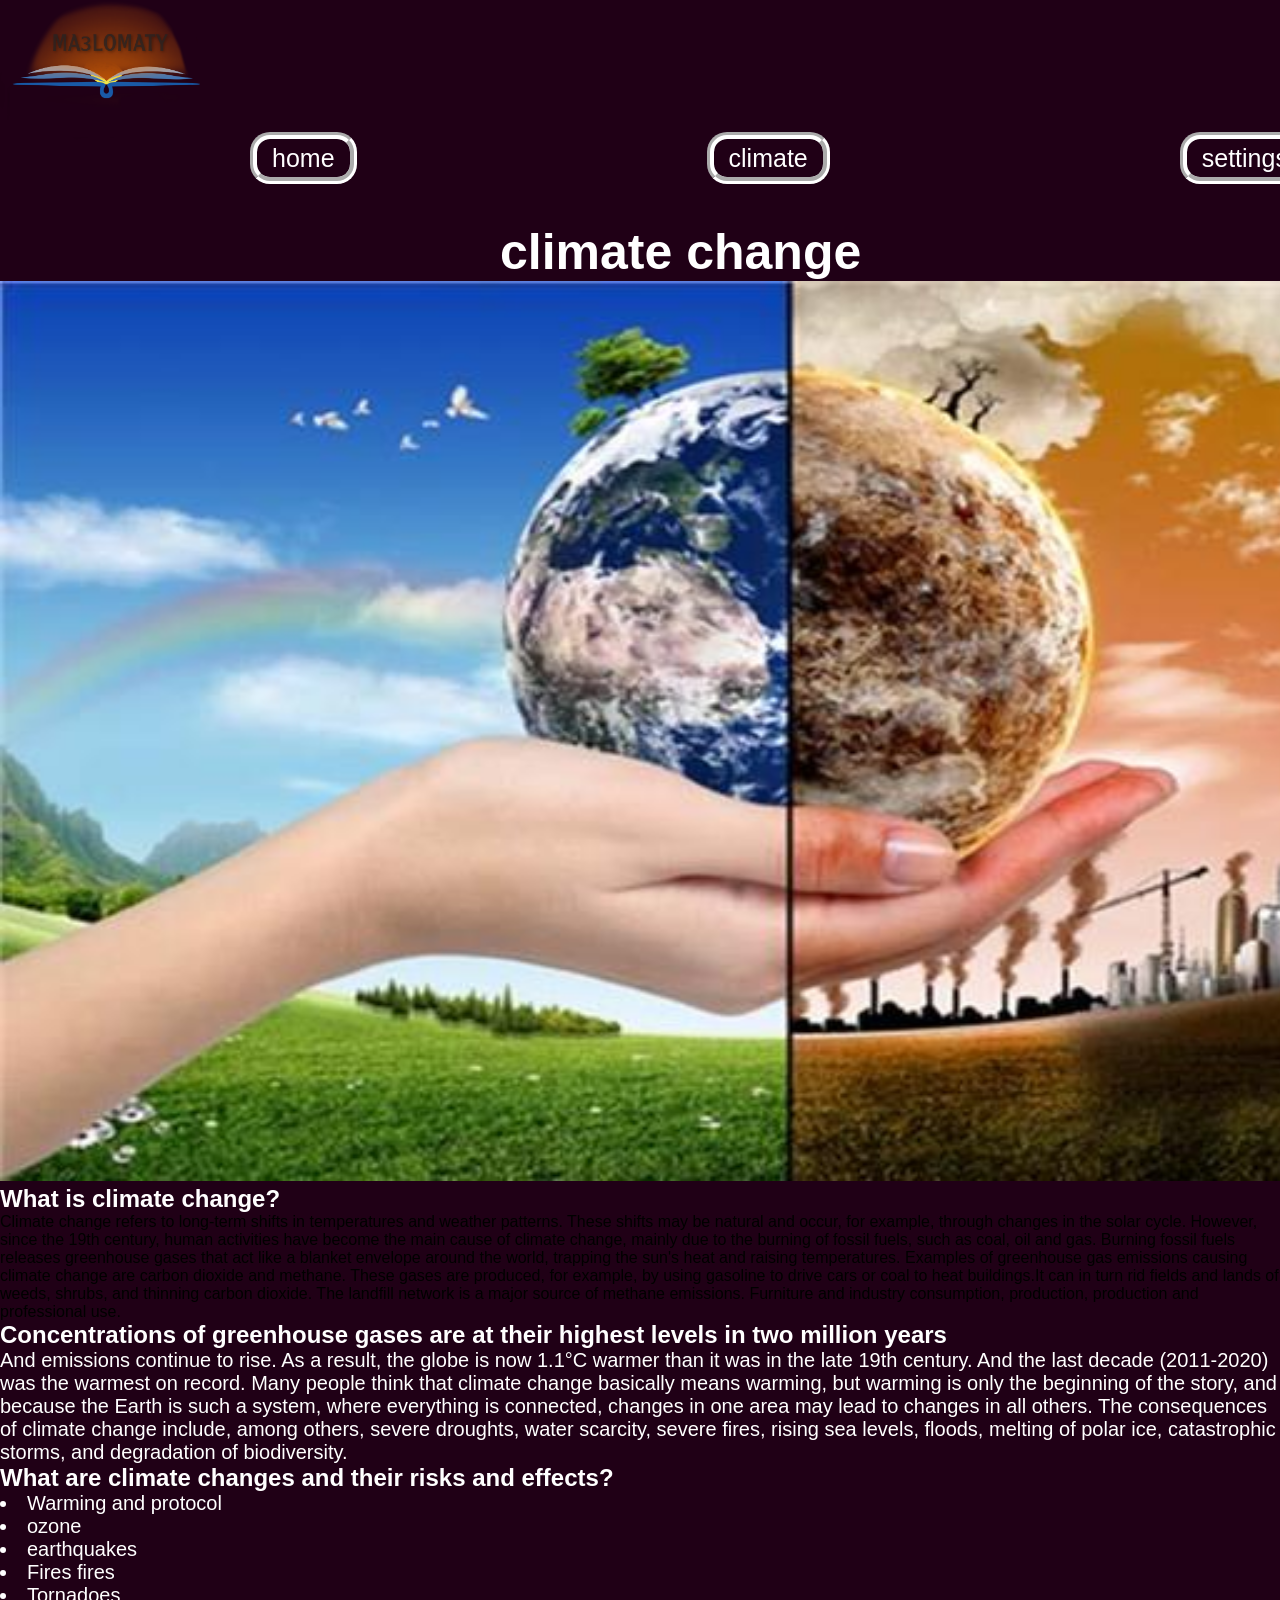
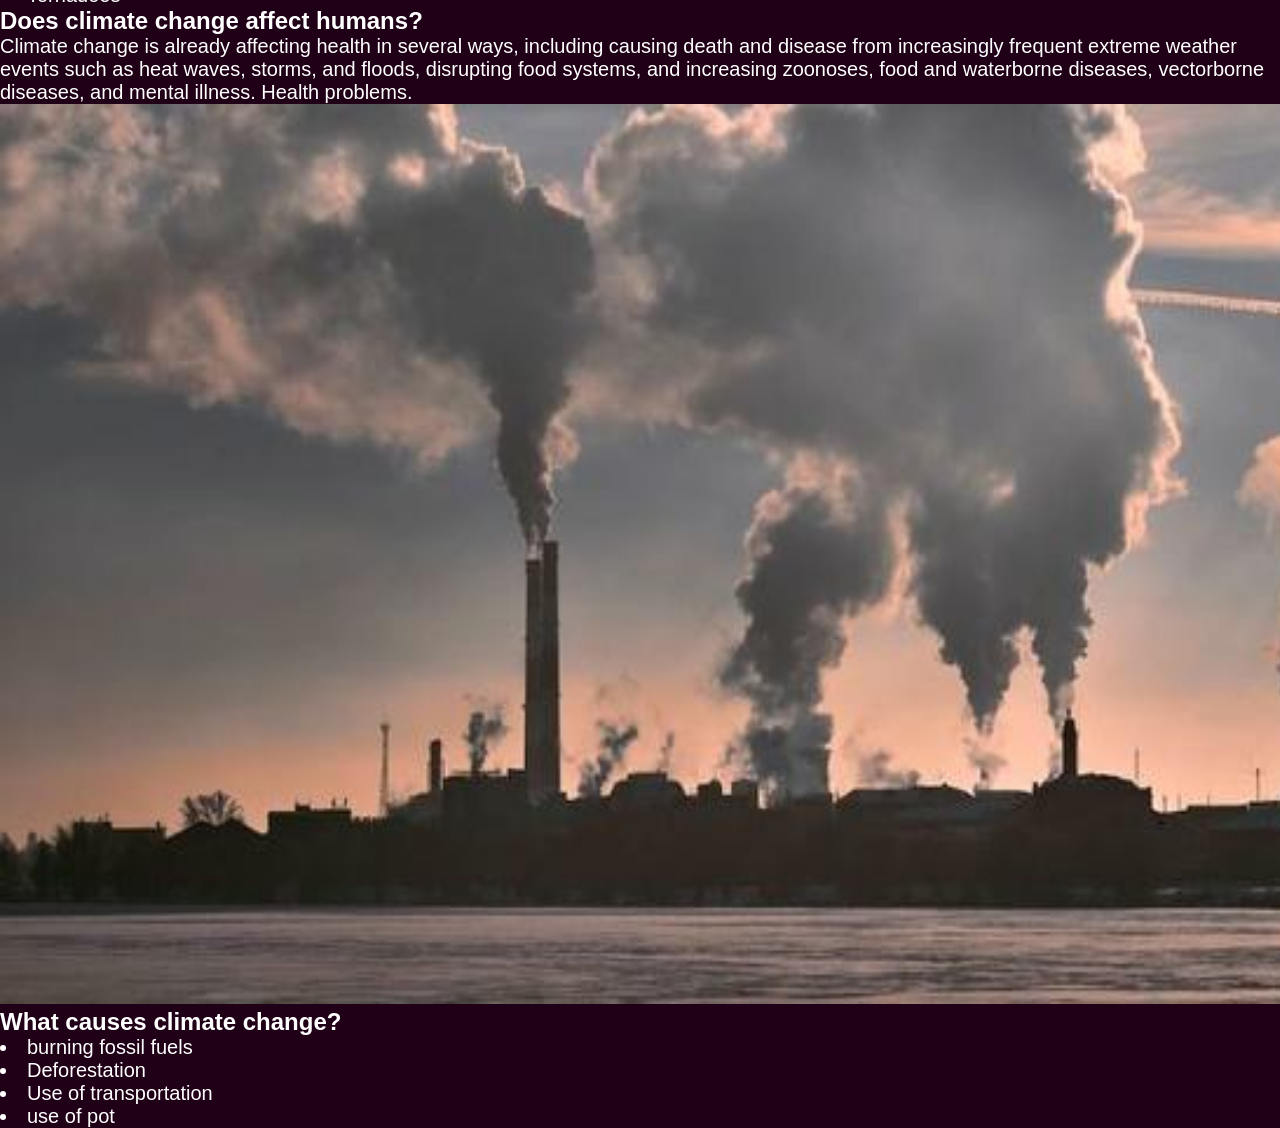
<file: dark-climate.html>
<!DOCTYPE html>
<html lang="en">
<head>
  <meta charset="UTF-8">
  <meta name="description" content="information about climate change">
  <title>MA3LOMATY</title>
  <link rel="stylesheet" href="pp.css">
</head>
<body>
  <img src="1.png" alt="logo" width="200px">
  <header>
    <ul>
      <li><a href="index.html">home</a></li>
      <li><a href="#">climate</a>
      <li><a href="climate-sittings.html">settings</a>
    </ul>
  </header>
  <h1>climate change</h1>
  <img src="5.jpg" alt="photo" width="1500px" height="900px">
  <h2>What is climate change?</h2 <p>Climate change refers to long-term shifts in temperatures and weather patterns. These shifts may be natural and occur, for example, through changes in the solar cycle. However, since the 19th century, human activities have become the main cause of climate change, mainly due to the burning of fossil fuels, such as coal, oil and gas. Burning fossil fuels releases greenhouse gases that act like a blanket envelope around the world, trapping the sun's heat and raising temperatures. Examples of greenhouse gas emissions causing climate change are carbon dioxide and methane. These gases are produced, for example, by using gasoline to drive cars or coal to heat buildings.It can in turn rid fields and lands of weeds, shrubs, and thinning carbon dioxide. The landfill network is a major source of methane emissions. Furniture and industry consumption, production, production and professional use.</p>
  <h2>Concentrations of greenhouse gases are at their highest levels in two million years</h2>
  <p>And emissions continue to rise. As a result, the globe is now 1.1°C warmer than it was in the late 19th century. And the last decade (2011-2020) was the warmest on record. Many people think that climate change basically means warming, but warming is only the beginning of the story, and because the Earth is such a system, where everything is connected, changes in one area may lead to changes in all others. The consequences of climate change include, among others, severe droughts, water scarcity, severe fires, rising sea levels, floods, melting of polar ice, catastrophic storms, and degradation of biodiversity.</p>
  <h2>What are climate changes and their risks and effects?</h2>
  <li>Warming and protocol</li>
  <li>ozone</li>
  <li>earthquakes</li>
  <li>Fires fires</li>
  <li>Tornadoes</li>
  <h2>Does climate change affect humans?</h2>
  <p>Climate change is already affecting health in several ways, including causing death and disease from increasingly frequent extreme weather events such as heat waves, storms, and floods, disrupting food systems, and increasing zoonoses, food and waterborne diseases, vectorborne diseases, and mental illness. Health problems.</p>
  <img src="3.jpg" alt="photo" width="1500px" height="900px">
  <h2> What causes climate change? </h2>
  <li>burning fossil fuels</li>
  <li>Deforestation</li>
  <li>Use of transportation</li>
  <li>use of pot</li>
  <script>
    window.alert('welcome to climate change page!')
  </script>
</body>

</html>
</file>
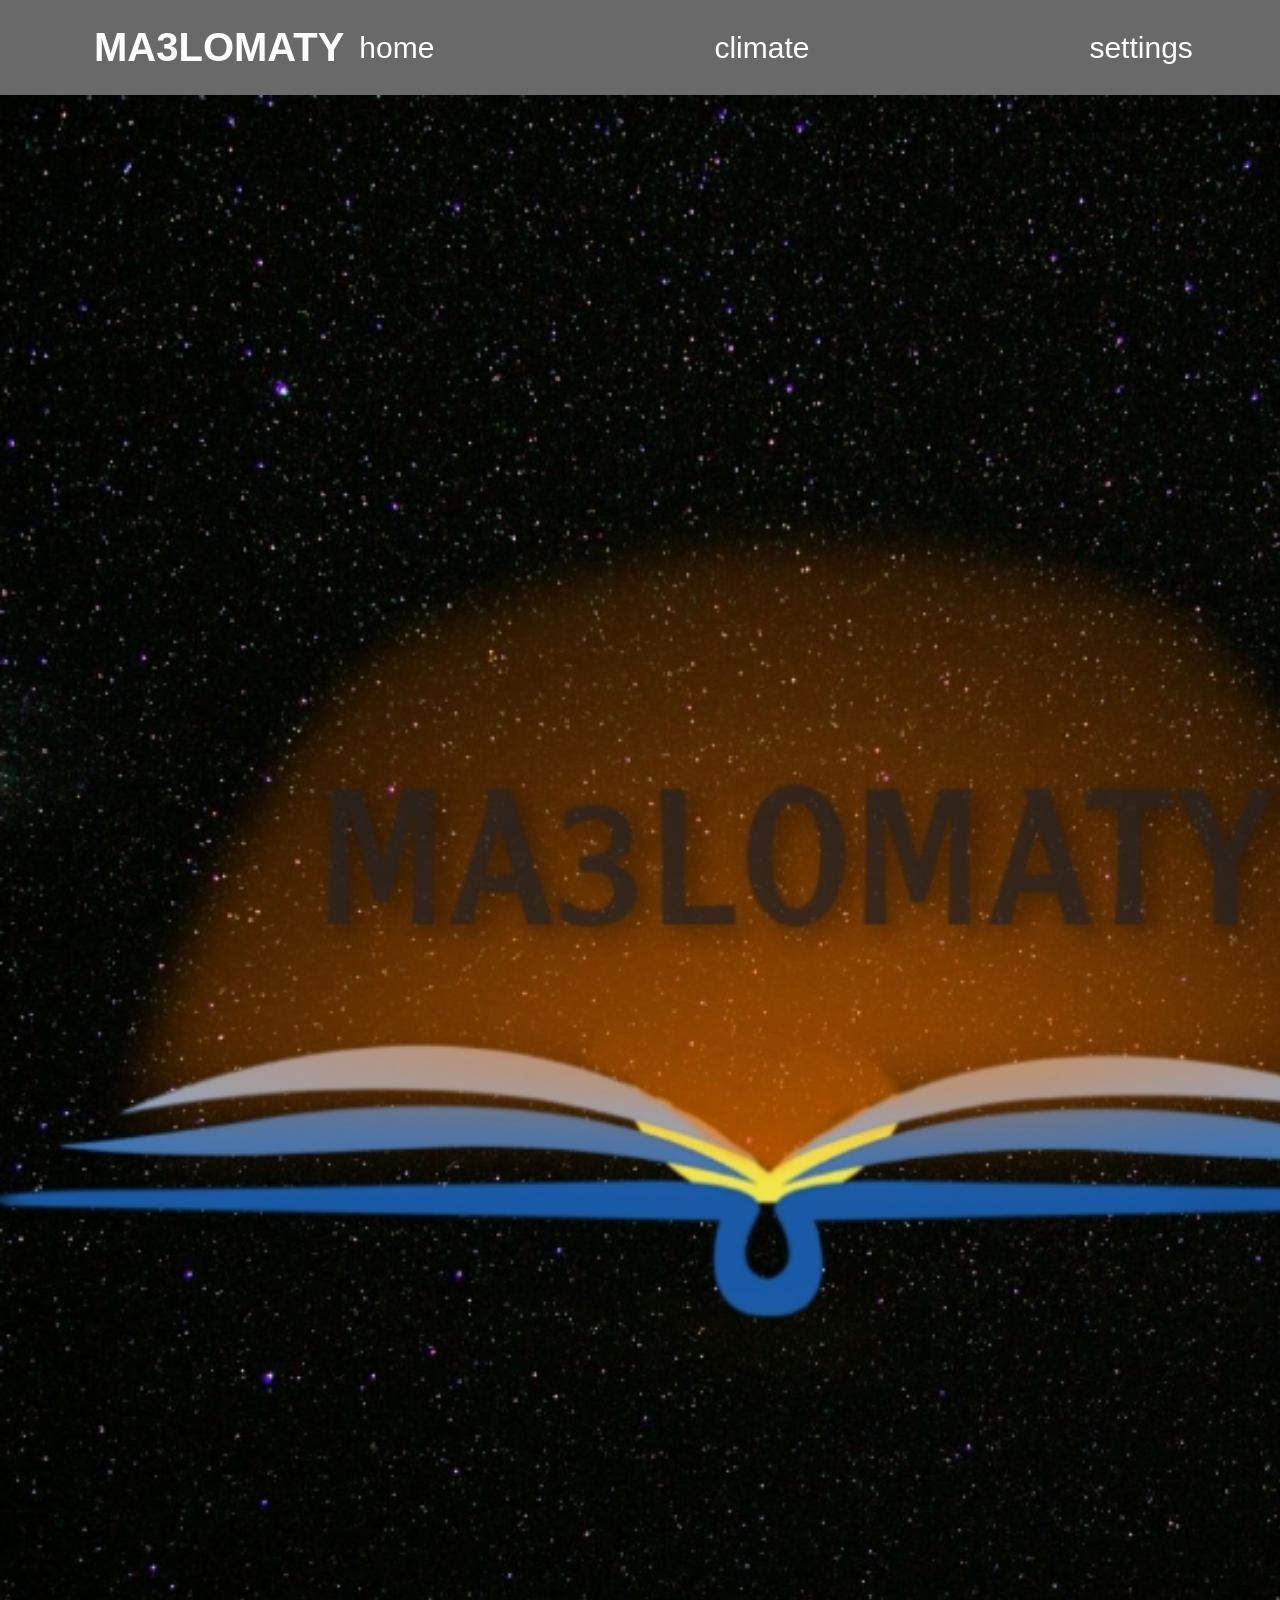
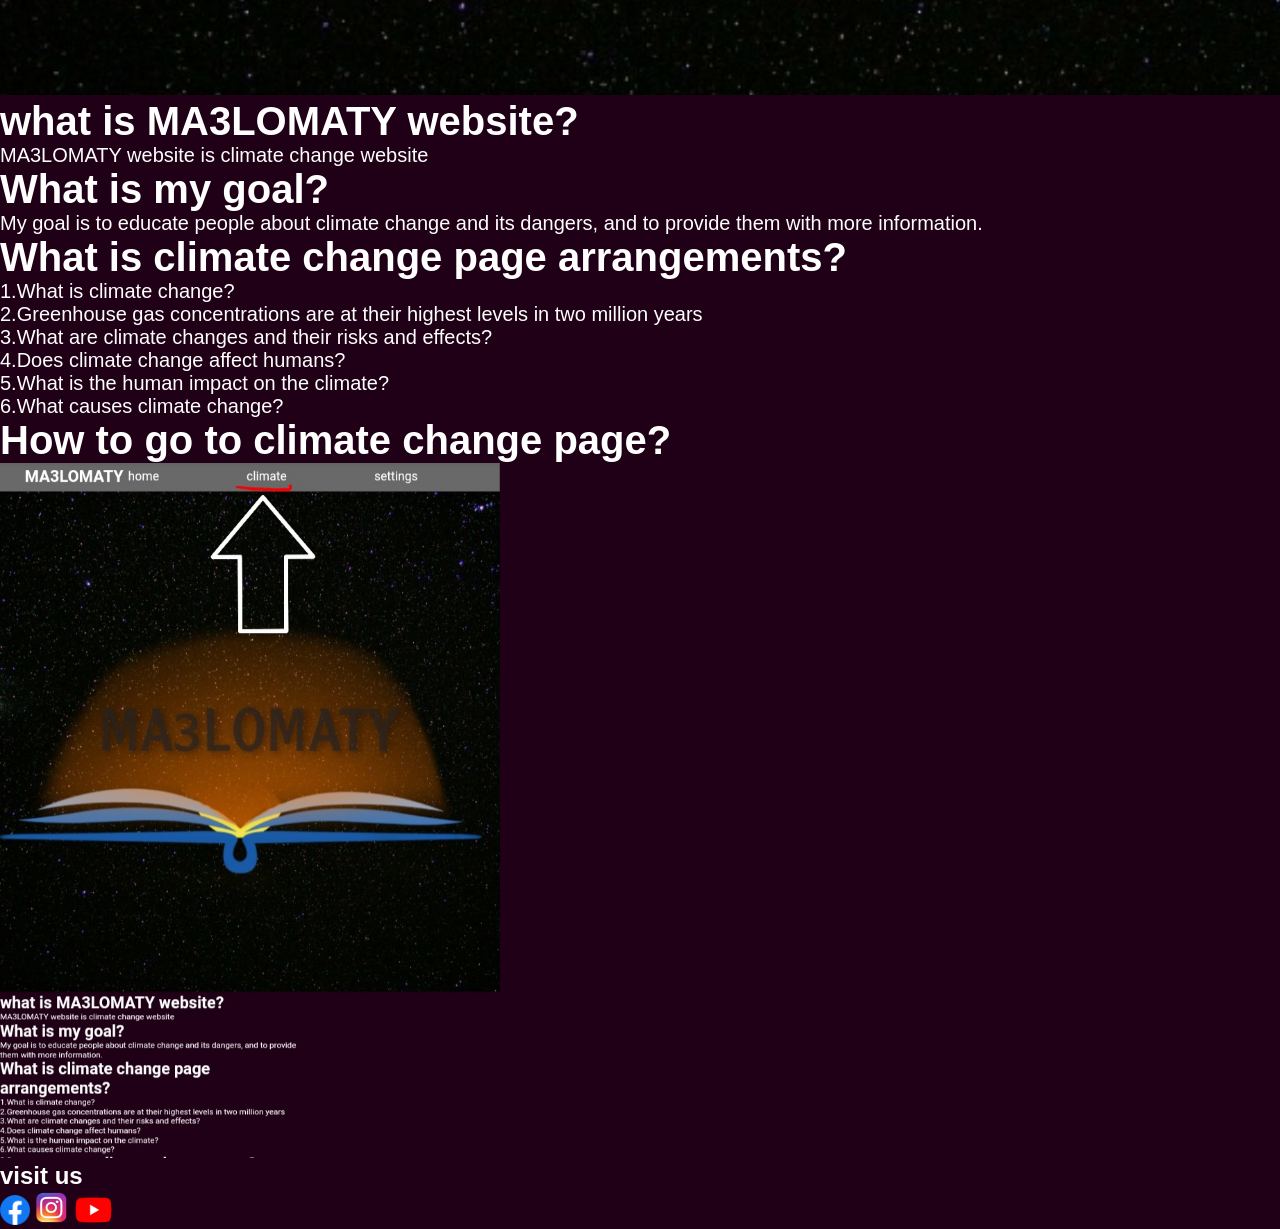
<file: dark-home.html>
<!DOCTYPE html>
<html lang="en">
<head>
  <meta charset="UTF-8">
  <meta http-equiv="X-UA-Compatible" content="IE=Edge">
  <meta name="description"، conten="the home page of ma3lomaty site">

  <title>ma3lomaty|معلوماتي</title>
  <link rel="stylesheet" href="cc.css">
</head>
<body>
   <nav>
  <header>
    <h1><a href="#" class="logo">MA3LOMATY</a></h1>
     <ul>
    <li><a href="#">home</a></li>
    <li><a href="climate.html">climate</a></li>
    <li><a href="s.html">settings</a></li>
       </ul>
      </header>
      </nav>
  </nav>
  <img src="68.jpg" width="1600px">
   <h1>what is MA3LOMATY website?</h1>
   <p>MA3LOMATY website is climate change website</p>
   <h1>What is my goal?</h1>
   <p>My goal is to educate people about climate change and its dangers, and to provide them with more information.</p>
   <h1>What is climate change page arrangements?</h1>
    <p>1.What is climate change?</p>
    <p>2.Greenhouse gas concentrations are at their highest levels in two million years</p>
    <p>3.What are climate changes and their risks and effects?</p>
    <p>4.Does climate change affect humans?</p>
    <p>5.What is the human impact on the climate?</p>
    <p>6.What causes climate change?</p>
    <h1>How to go to climate change page?</h1>
    <img src="/Climate .jpg" alt="photo" width="500px" class="logo-1"><br>
     <h2>visit us</h2>
     <a href="https://www.facebook.com/profile.php?id=100061748866258&mibextid=ZbWKwL"><img src="/1024px-Facebook_Logo_(2019).png" width="30px"></a>
     <a href="https://instagram.com/ma3lomaty100?igshid=ZDdkNTZiNTM="><img src="/20221224_195354.png" width="35px" height="35px"></a>
     <a href="https://youtube.com/@ma3lomaty305"><img src="/20221224_195735.png" width="40px"></a>
    <script>
      window.alert('Welcome to home page of ma3lomaty site!');
    </script>
   </body>
   </html>
</body>
</html>
</file>
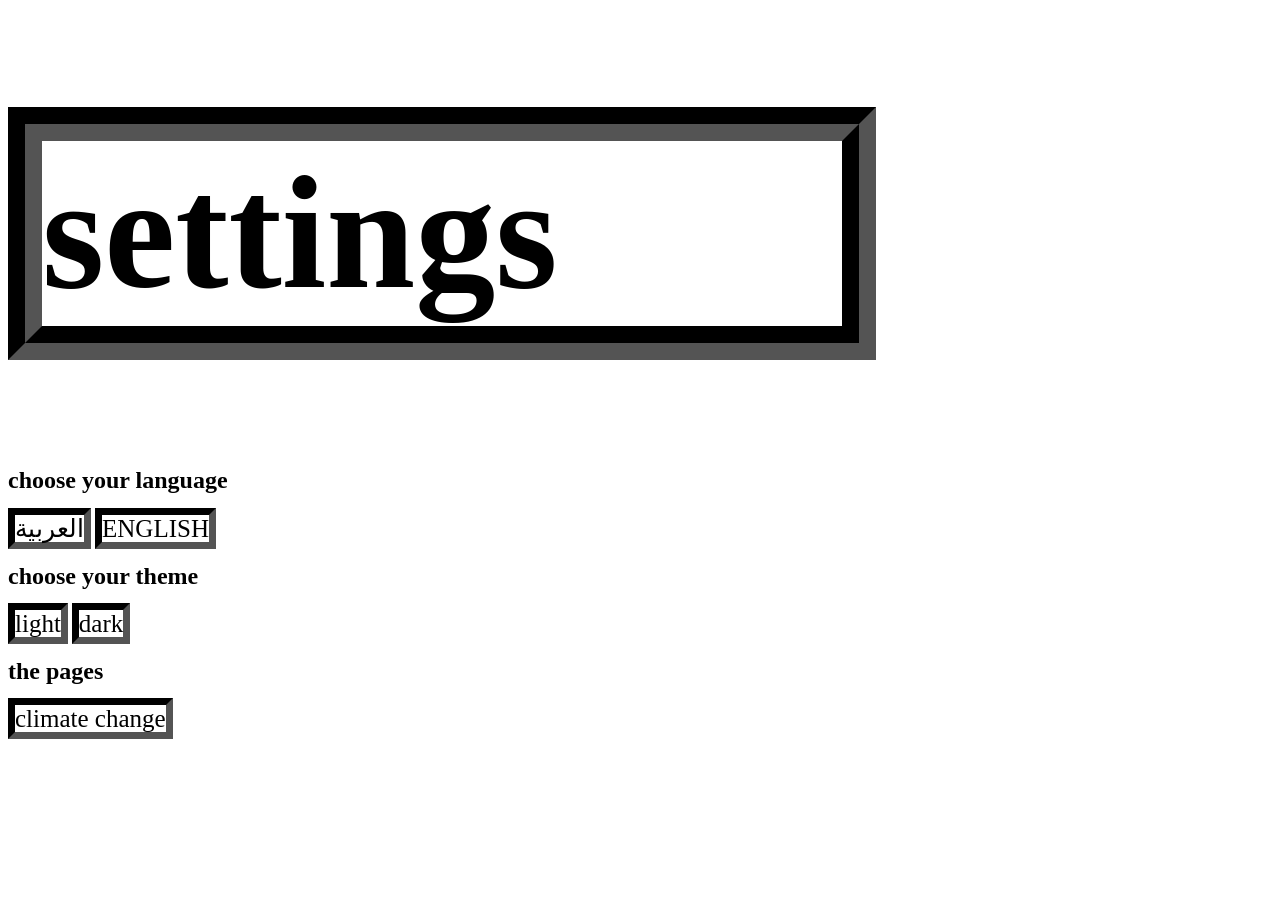
<file: s.html>
<!DOCTYPE html>
<html>

<head>
  <meta charset="UTF-8">
  <meta name="viewport" content="width=device-width, initial-scale=1">
  <title>MA3LOMATY settings</title>
  <link rel="stylesheet" href="s.css">
</head>
<body>
  <h1>settings</h1>
<h2>choose your language</h2>
<a href="arabic-home.html">العربية</a>
<a href="index.html"> ENGLISH</a>
<h2>choose your theme</h2>
<a href="index.html"> light</a>
<a href="dark-home.html">dark</a>
<h2>the pages</h2>
<a href="dark-home.html">climate change</a>
</body>
</html>
</file>
<file: st.css>
a {
  border: 7px inset black;
  text-decoration: none;
  color: black;
  font-size: 25px;
}
h1 {
  border: 34px black groove;
  width: 800px;
  font-size: 160px;
}

h3 {
  font-size: 40px;
}
</file>
<file: p2.css>
*{
  padding: 0;
  margin: 0;
  font-family: 'poppins',sans-serif;
}
header{
  display: flex;
  justify-content: space-between;
  align-items: center;
}
header ul{
  display: flex;
  justify-content: center;
  align-items: center;
  list-style: none;
}
header ul li{
  margin-right: 100px;
}
header ul li a{
  padding: 5px 15px;
  border-radius: 20px;
  font-size: 25px;
  margin-left: 250px;
}
header ul li a:hover{
  background: #fff;
  color: #200016;
}
a{
  border: 7px groove black;
  border-radius: 50px;
  top: 10px;
  color: black;
  text-decoration: none;
}
p{
  font-size: 20px;
  color: black;
}
li{
  font-size: 20px;
}
h1{
  font-size: 50px;
  margin-left: 500px;
  margin-top: 50px;
  width: 500px;
}
</file>
<file: ss.css>
a {
  border: 7px inset black;
  text-decoration: none;
  color: black;
  font-size: 25px;
}
h1 {
  border: 34px black groove;
  width: 800px;
  font-size: 160px;
}

h3 {
  font-size: 40px;
}
</file>
<file: a.css>
*{
  padding: 0;
  margin: 0;
  font-family: 'poppins',sans-serif;
}
nav{
  display: flex;
  align-items: center;
  justify-content: space-between;
  background: lightgrey;
  padding: 5px 5%;
  position: sticky;
  top: 0;
  z-index: 100;
  width: 1500px;
  height: 85px;
}
a{
  border-radius: 50px;
  top: 10px;
  color: black;
  text-decoration: none;
}
header {
  display: flex;
  justify-content: space-between;
  align-items: center;
  margin: 30px;
}
header ul{
  display: flex;
  justify-content: center;
  align-items: center;
  list-style: none;
}
header ul li{
  margin-right: 250px;
}
header ul li a{
  padding: 6px 15px;
  border-radius: 20px;
  font-size: 30px;
}
header ul li a:hover{
  background: #fff;
  color: #200016;
}
p{
  font-size: 25px;
}
h1{
  font-size: 40px;
}
</file>
<file: s.css>
a {
  border: 7px inset black;
  text-decoration: none;
  color: black;
  font-size: 25px;
}

h1 {
  border: 34px black groove;
  width: 800px;
  font-size: 160px;
}

h3 {
  font-size: 40px;
}
</file>
<file: p.css>
*{
  padding: 0;
  margin: 0;
  font-family: 'poppins',sans-serif;
}
header{
  display: flex;
  justify-content: space-between;
  align-items: center;
}
header ul{
  display: flex;
  justify-content: center;
  align-items: center;
  list-style: none;
}
header ul li{
  margin-right: 100px;
}
header ul li a{
  padding: 5px 15px;
  border-radius: 20px;
  font-size: 25px;
  margin-left: 250px;
}
header ul li a:hover{
  background: #fff;
  color: #200016;
}
a{
  border: 7px groove black;
  border-radius: 50px;
  top: 10px;
  color: black;
  text-decoration: none;
}
p{
  font-size: 20px;
  color: black;
}
li{
  font-size: 20px;
}
h1{
  font-size: 50px;
  margin-left: 500px;
  margin-top: 50px;
  width: 500px;
}
</file>
<file: p22.css>
*{
  padding: 0;
  margin: 0;
  font-family: 'poppins',sans-serif;
}
header{
  display: flex;
  justify-content: space-between;
  align-items: center;
}
header ul{
  display: flex;
  justify-content: center;
  align-items: center;
  list-style: none;
}
header ul li{
  margin-right: 100px;
}
header ul li a{
  padding: 5px 15px;
  border-radius: 20px;
  font-size: 25px;
  margin-left: 250px;
}
header ul li a:hover{
  background: #fff;
  color: #200016;
}
a{
  border: 7px groove white;
  border-radius: 50px;
  top: 10px;
  color: white;
  text-decoration: none;
}
p{
  font-size: 20px;
  color: white;
}
li{
  font-size: 20px;
  color: white;
}
h1{
  margin-left: 500px;
  width: 500px;
  color: white;
  font-size: 50px;
  margin-top: 50px;
}
h3{
  color: white;
}
h2{
  color: white;
}
body{
  background: linear-gradient(#200016, #200016);
}
li{
  color: white;
}
</file>
<file: aa.css>
*{
  padding: 0;
  margin: 0;
  font-family: 'poppins',sans-serif;
}
nav{
  display: flex;
  align-items: center;
  justify-content: space-between;
  background: dimgrey;
  padding: 5px 5%;
  position: sticky;
  top: 0;
  z-index: 100;
  width: 1500px;
  height: 85px;
}
a{
  border-radius: 50px;
  top: 10px;
  color: white;
  text-decoration: none;
}
header {
  display: flex;
  justify-content: space-between;
  align-items: center;
  margin: 30px;
}
header ul{
  display: flex;
  justify-content: center;
  align-items: center;
  list-style: none;
}
header ul li{
  margin-right: 250px;
}
header ul li a{
  padding: 6px 15px;
  border-radius: 20px;
  font-size: 30px;
}
header ul li a:hover{
  background: #fff;
  color: #200016;
}
body{
  background: linear-gradient(#200016, #200016);
}
h1{
  color: white;
  font-size: 40px;
}
h3{
  color: white;
}
p{
  color: white;
  font-size: 20px;
}
h2{
  color: white;
}
</file>
<file: pp.css>
*{
  padding: 0;
  margin: 0;
  font-family: 'poppins',sans-serif;
}
header{
  display: flex;
  justify-content: space-between;
  align-items: center;
}
header ul{
  display: flex;
  justify-content: center;
  align-items: center;
  list-style: none;
}
header ul li{
  margin-right: 100px;
}
header ul li a{
  padding: 5px 15px;
  border-radius: 20px;
  font-size: 25px;
  margin-left: 250px;
}
header ul li a:hover{
  background: #fff;
  color: #200016;
}
a{
  border: 7px groove white;
  border-radius: 50px;
  top: 10px;
  color: white;
  text-decoration: none;
}
p{
  font-size: 20px;
  color: white;
}
li{
  font-size: 20px;
  color: white;
}
h1{
  margin-left: 500px;
  width: 500px;
  color: white;
  font-size: 50px;
  margin-top: 50px;
}
h3{
  color: white;
}
h2{
  color: white;
}
body{
  background: linear-gradient(#200016, #200016);
}
li{
  color: white;
}
</file>
<file: cc.css>
*{
  padding: 0;
  margin: 0;
  font-family: 'poppins',sans-serif;
}
nav{
  display: flex;
  align-items: center;
  justify-content: space-between;
  background: dimgrey;
  padding: 5px 5%;
  position: sticky;
  top: 0;
  z-index: 100;
  width: 1500px;
  height: 85px;
}
a{
  border-radius: 50px;
  top: 10px;
  color: white;
  text-decoration: none;
}
header {
  display: flex;
  justify-content: space-between;
  align-items: center;
  margin: 30px;
}
header ul{
  display: flex;
  justify-content: center;
  align-items: center;
  list-style: none;
}
header ul li{
  margin-right: 250px;
}
header ul li a{
  padding: 6px 15px;
  border-radius: 20px;
  font-size: 30px;
}
header ul li a:hover{
  background: #fff;
  color: #200016;
}
body{
  background: linear-gradient(#200016, #200016);
}
h1{
  color: white;
  font-size: 40px;
}
h3{
  color: white;
}
p{
  color: white;
  font-size: 20px;
}
h2{
  color: white;
}
</file>
